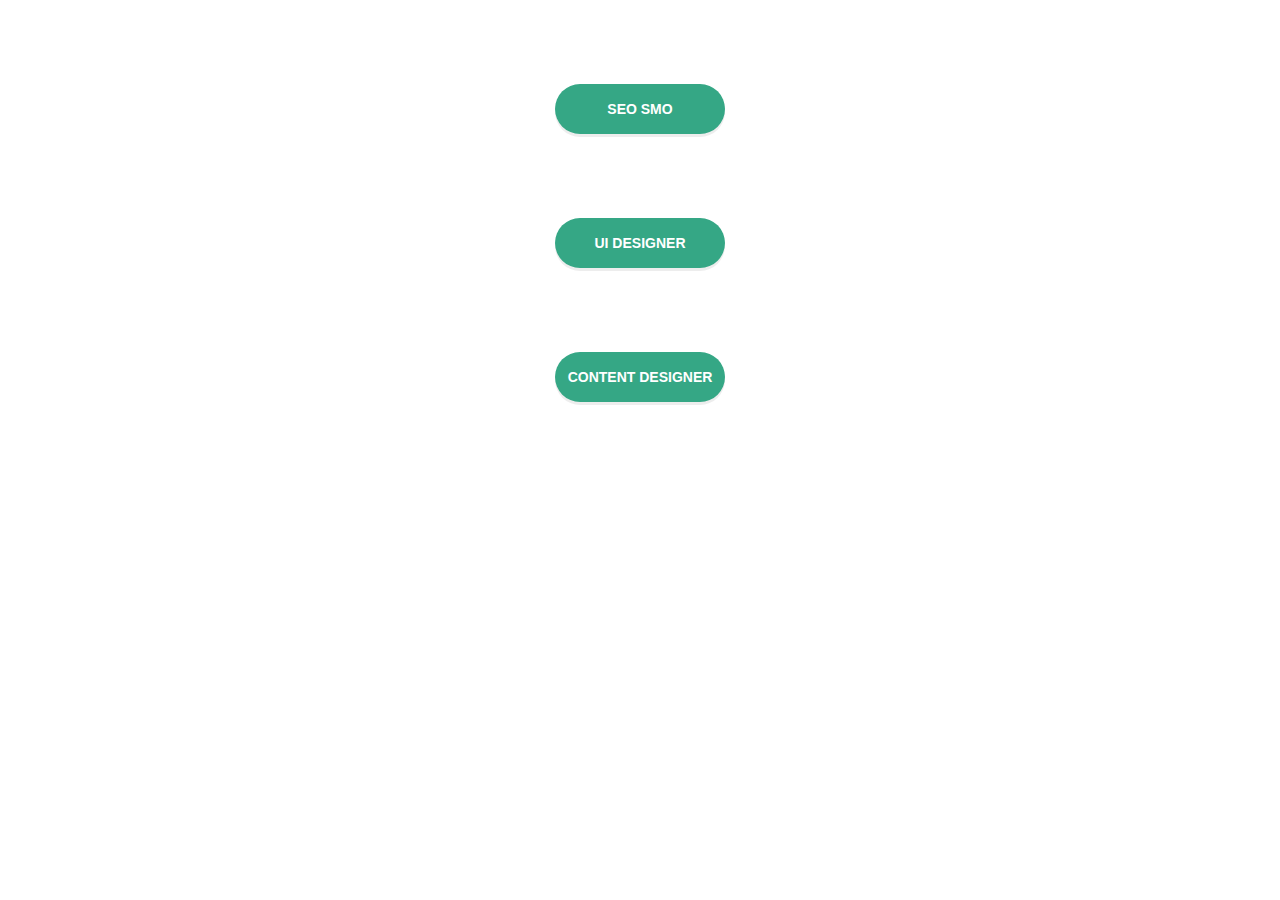
<file: Links/index.html>
<!DOCTYPE html>
<html lang="en">
<head>
  <title>Bootstrap Example</title>
  <meta charset="utf-8">
  <meta name="viewport" content="width=device-width, initial-scale=1">
  <script src="js/jquery.min.js"></script>
  <link rel="stylesheet" href="css/style.css">
  <link rel="stylesheet" href="css/main.css">
  <link rel="stylesheet" href="https://cdnjs.cloudflare.com/ajax/libs/font-awesome/4.7.0/css/font-awesome.min.css" />
  <script src="js/style.js"></script>

</head>
<body>

<div class="container">
  <a href="#0" class="cd-popup-trigger">SEO SMO</a>

  <a href="#signup" class="cd-pop-dev" >UI Designer</a>

  <a href="#signup" class="cd-pop-tri" >Content Designer</a>

<div class="cd-popup" role="alert">
    <div class="cd-popup-container" style="max-width:550px">
      <form class="cd-form">
        
         <a href="#0" class="cd-popup-close img-replace">Close</a>
              <p style="font-size:20px;">Job Description: Conduct on-site and off-site SEO competitor analysis Help to execute on-site and off-site SEO strategies (including link building) Provide SEO analysis and recommendations in coordination with elements and structure of websites and web page Develop and implement link building campaigns Help to contribute SEO blogs. Lead keyword/phase research, content optimization and link development Work to develop SEO friendly site architectures, content management and other technical requirements Ability to clearly and effectively articulate thoughts and points Outstanding ability to think creatively, strategically and identify and resolve problems Communication to team and management on project development, timelines, and results.
              Address: EDUFORCAREER
              Krishe sapphire 7th floor, south wing, Hi-tech city main road, Madhapur, Hyderabad – 500081

              Contact Person: Harika. T, Hr Recruiter
              Contact Number: 8374429197
              Mail Id: Hr.hyd@eduforcareer.com</p>
          </form>
    </div> <!-- cd-popup-container -->
</div> <!-- cd-popup -->

<div class="cd-pop" role="alert">
    <div class="cd-popup-container" style="max-width:550px">
      <form class="cd-form">
        
         <a href="#0" class="cd-pop-close img-replace">Close</a>
              <p style="font-size:20px;">Desired Requirement:Job Description: We are looking for an experienced and talented UI designer to design and shape unique, user-centric products and experiences. The ideal candidate will have experience working in agile teams, with developers, UX designers and copywriters. You will be able to make deliberate design decisions and to translate any given user-experience journey into a smooth and intuitive interaction. 
              Address: EDUFORCAREER
              Krishe sapphire 7th floor, south wing, Hi-tech city main road, Madhapur, Hyderabad – 500081 

              Contact Person: Harika. T, Hr Recruiter 
              Contact Number: 8374429197 
              Mail Id: Hr.hyd@eduforcareer.com</p>
          </form>
    </div> <!-- cd-popup-container -->
</div> <!-- cd-popup -->

<div class="cd-popon" role="alert">
    <div class="cd-popup-container" style="max-width:550px">
      <form class="cd-form">
        
         <a href="#0" class="cd-popon-close img-replace">Close</a>
              <p style="font-size:20px;">DTP Operator: 
                Exp: 0-1 yr 
                Location: Hyderabad
                Urgent requirement of DTP operators. Immediate Joiners will be preferred. Good understanding and working knowledge in English. Preparing files according to the requirements and experience in Engineering Aptitude tests, figures & diagrams. Ensure standardization of the fonts, layouts, size, etc Minimum typing speed English - 40 words/min, must be able to work systematically within the timelines set, able to work independently. 
                Job Type: Full-time/ Part Timers also welcome 
                Educational Qualification: SSC/ Any Degree/ Engineering Graduates (Both Passed or pursuing)
                Salary: ₹60,000 - ₹72,000 /annum (for part timers the salary would be varying depending upon timing), but for the deserving candidates the salary is not an issue. Shift: Evening /Night shifts.
                Address: EDUFORCAREER
                Krishe sapphire 7th floor, south wing, Hi-tech city main road, Madhapur, Hyderabad – 500081 
                Contact Person: Harika. T, Hr Recruiter 
                Contact Number: 8374429197 
                Mail Id: Hr.hyd@eduforcareer.com</p>
          </form>
    </div> <!-- cd-popup-container -->
</div> <!-- cd-popup -->

</div>

</body>
</html>
</file>
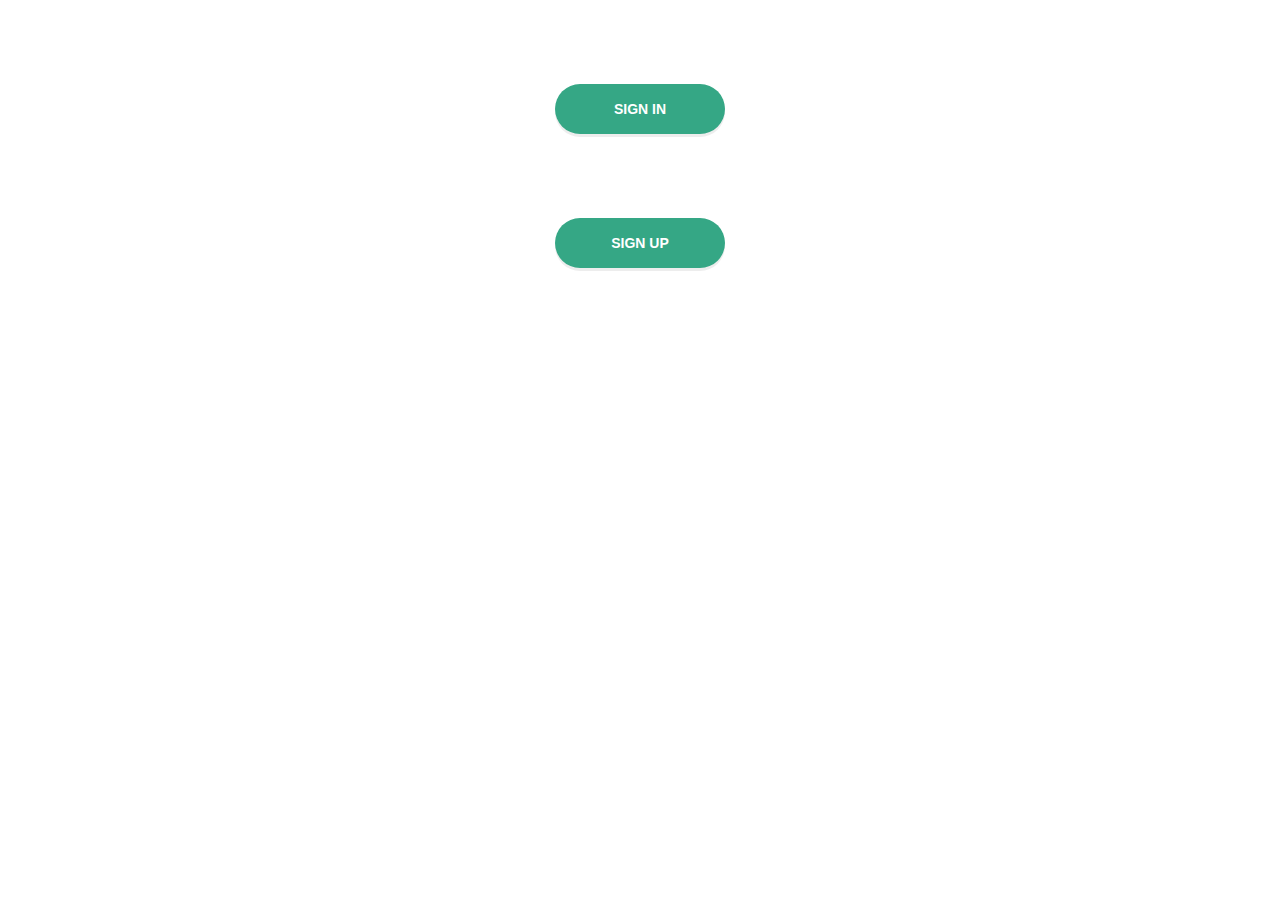
<file: Sign and Signup/index.html>
<!DOCTYPE html>
<html lang="en">
<head>
  <title>Bootstrap Example</title>
  <meta charset="utf-8">
  <meta name="viewport" content="width=device-width, initial-scale=1">
  <script src="js/jquery.min.js"></script>
  <link rel="stylesheet" href="css/style.css">
  <link rel="stylesheet" href="css/main.css">
  <link rel="stylesheet" href="https://cdnjs.cloudflare.com/ajax/libs/font-awesome/4.7.0/css/font-awesome.min.css" />
  <script src="js/style.js"></script>

</head>
<body>

<div class="container">
  <a href="#0" class="cd-popup-trigger">Sign In</a>

  <a href="#signup" class="cd-pop-trigger" >Sign Up</a>

<div class="cd-popup" role="alert">
    <div class="cd-popup-container">
      <form class="cd-form">
        <div><i class="fa fa-user-circle" aria-hidden="true" style="font-size: 70px;"></i></div>
        <h3 style="font-size:32px;font-weight:bolder">Sign In</h3>
         <a href="#0" class="cd-popup-close img-replace" id="close">Close</a>
            <p class="fieldset">
              <i class="fa fa-envelope" style="position: fixed;font-size: 30px;margin-top: 10px;margin-left: 10px;"></i>
              <input class="full-width has-padding has-border" id="signin-email" placeholder="E-mail" type="email" required>
          
              </p>

            <p class="fieldset">
              <i class="fa fa-key" style="position: fixed;font-size: 30px;margin-top: 10px;margin-left: 10px;"></i>
              <input class="full-width has-padding has-border" id="password" placeholder="Password" type="password" required>
              <a href="#" class="hide-password"><i class="fa fa-info-circle" id="showOrHidePassword" aria-hidden="true" style="font-size:25px"></i></a>
            </p>

            <p class="fieldset">
              <label for="remember-me" style="cursor:pointer;color:#1E90FF">Forgot Password</label>
            </p>

            <p class="fieldset">
              <input class="full-width" value="Submit" type="submit" id="submit"/>
            </p>
          </form>
    </div> <!-- cd-popup-container -->
</div> <!-- cd-popup -->

<div class="cd-pop" role="alert" id="signup">
    <div class="cd-pop-container">
      <form class="cd-form">
        <div><i class="fa fa-user-circle" aria-hidden="true" style="font-size: 70px;"></i></div>
        <h3 style="font-size:32px;font-weight:bolder">Sign Up</h3>
         <a href="#0" class="cd-pop-close img-replace">Close</a>
              
              <p class="fieldset">
                   <i class="fa fa-envelope" style="position: fixed;font-size: 30px;margin-top: 10px;margin-left: 10px;"></i>
                   <input class="full-width has-padding has-border" id="signin-email" placeholder="E-mail" type="email" required>
              </p>

             <p class="fieldset">
              <i class="fa fa-key" style="position: fixed;font-size: 30px;margin-top: 10px;margin-left: 10px;"></i>
              <input class="full-width has-padding has-border" id="pass" placeholder="Password" type="password" required>
              <a href="#" class="hide-password"><i class="fa fa-info-circle" id="showOrHide" aria-hidden="true" style="font-size:25px"></i></a>
            </p>

            <p class="fieldset">
              <i class="fa fa-mobile-phone" style="position: fixed;font-size: 40px;margin-top: 6px;margin-left: 10px;"></i>
              <input class="full-width has-padding has-border" id="signin-mobilenumber" placeholder="MobileNumber" type="MobileNumber" onkeypress="return isNumber(event)" required>
            </p>

            <div class="container">
               <input type="text" id="txtCaptcha" style="text-align:center; border:none;font-weight:bold; font-family:Modern ;height: 50px;width: 280px;" />
               <div id="btnrefresh" onclick="DrawCaptcha();" /><i class="fa fa-refresh" aria-hidden="true" style="font-size: 35px;margin-top: 6px;"></i></div>
               <input type="text" id="txtInput" class="full-width has-padding has-border fieldset" style="margin-top:12px;"/>
               <!-- <input id="Button1" type="button" value="Check" onclick="alert(ValidCaptcha());"/> -->
            </div>

            <p class="fieldset">
              <input class="full-width" value="Submit" type="submit" id="Button1" type="button" onclick="alert(ValidCaptcha());">
            </p>
          </form>
    </div> <!-- cd-popup-container -->
</div> <!-- cd-popup -->
</div>

</body>
<style>
#txtCaptcha{
  background: url('images/pink.jpg');
  float: left;
}
#signup-image{
  background: url('images/ole-signup.png');
  background-repeat: no-repeat;
  width: 300px;
  height: 300px;
  border: 2px solid;
}
</style>
<script type="text/javascript">
var btn=document.getElementById('showOrHidePassword');
btn.onmousedown=showPassword;
btn.onmouseup=hidePassword;
var password=document.getElementById('password');
function showPassword () {
  
  password.setAttribute("type" , "text");
  btn.style.opacity=1;
}
function hidePassword(){
  
  password.setAttribute("type" , "password");
  btn.style.opacity= 0.5;
}
</script>
<script type="text/javascript">
var btn=document.getElementById('showOrHide');
btn.onmousedown=showPassword;
btn.onmouseup=hidePassword;
var password=document.getElementById('pass');
function showPassword () {
  
  password.setAttribute("type" , "text");
  btn.style.opacity=1;
}
function hidePassword(){
  
  password.setAttribute("type" , "password");
  btn.style.opacity= 0.5;
}
</script>
<script type="text/javascript">

function DrawCaptcha()
    {
        var a = Math.ceil(Math.random() * 10)+ '';
        var b = Math.ceil(Math.random() * 10)+ '';       
        var c = Math.ceil(Math.random() * 10)+ '';  
        var d = Math.ceil(Math.random() * 10)+ '';  
        var e = Math.ceil(Math.random() * 10)+ '';  
        var f = Math.ceil(Math.random() * 10)+ '';  
        var g = Math.ceil(Math.random() * 10)+ '';  
        var code = a + ' ' + b + ' ' + ' ' + c + ' ' + d + ' ' + e + ' '+ f + ' ' + g;
        document.getElementById("txtCaptcha").value = code
    }

    // Validate the Entered input aganist the generated security code function   
    function ValidCaptcha(){
        var str1 = removeSpaces(document.getElementById('txtCaptcha').value);
        var str2 = removeSpaces(document.getElementById('txtInput').value);
        if (str1 == str2) return true;        
        return false;
        
    }

    // Remove the spaces from the entered and generated code
    function removeSpaces(string)
    {
        return string.split(' ').join('');
    }



</script>
</html>
</file>
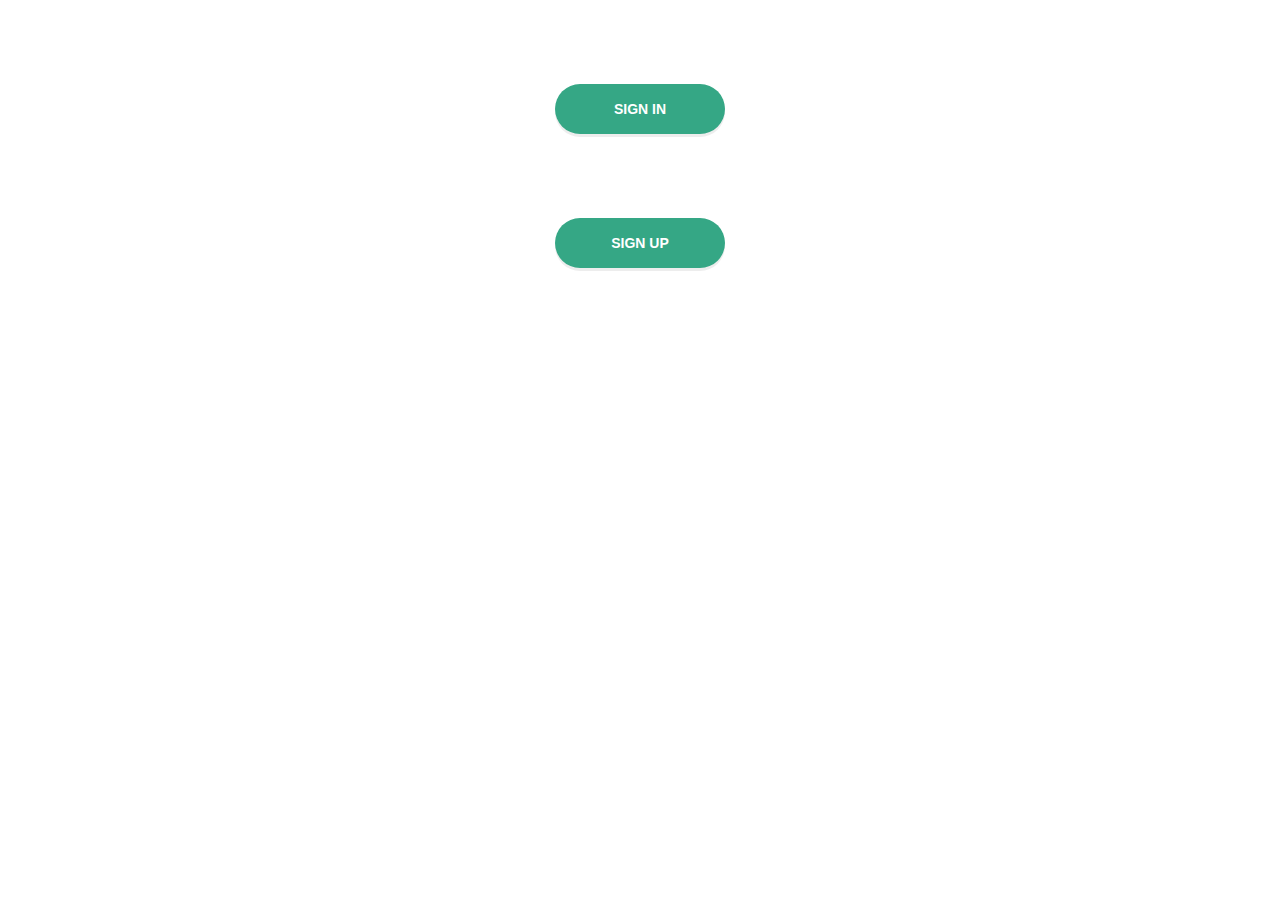
<file: SignIn and SignUp/index.html>
<!DOCTYPE html>
<html lang="en">
<head>
  <title>Bootstrap Example</title>
  <meta charset="utf-8">
  <meta name="viewport" content="width=device-width, initial-scale=1">
  <script src="js/jquery.min.js"></script>
  <link rel="stylesheet" href="css/style.css">
  <link rel="stylesheet" href="css/main.css">
  <link rel="stylesheet" href="https://cdnjs.cloudflare.com/ajax/libs/font-awesome/4.7.0/css/font-awesome.min.css" />
  <script src="js/style.js"></script>

</head>
<body>

<div class="container">
  <a href="#0" class="cd-popup-trigger">Sign In</a>

  <a href="#signup" class="cd-pop-trigger" >Sign Up</a>

<div class="cd-popup" role="alert">
    <div class="cd-popup-container">
      <form class="cd-form">
        <h3 style="font-size:32px;font-weight:bolder">Sign In</h3>
         <a href="#0" class="cd-popup-close img-replace">Close</a>
            <p class="fieldset">
              <input class="full-width has-padding has-border" id="signin-email" placeholder="E-mail" type="email">
          
              </p>

            <p class="fieldset">
              <input class="full-width has-padding has-border" id="signin-password" placeholder="Password" type="text">
              <a href="#0" class="hide-password"><i class="fa fa-info-circle" aria-hidden="true" style="font-size:25px"></i></a>
            </p>

            <p class="fieldset">
              <label for="remember-me" style="cursor:pointer;color:#1E90FF">Forgot Password</label>
            </p>

            <p class="fieldset">
              <input class="full-width" value="Submit" type="submit">
            </p>
          </form>
    </div> <!-- cd-popup-container -->
</div> <!-- cd-popup -->

<div class="cd-pop" role="alert" id="signup">
    <div class="cd-pop-container">
      <form class="cd-form">
        <h3 style="font-size:32px;font-weight:bolder">Sign Up</h3>
         <a href="#0" class="cd-pop-close img-replace">Close</a>
            <p class="fieldset">
              <input class="full-width has-padding has-border" id="signin-email" placeholder="E-mail" type="email" required>
          
              </p>

            <p class="fieldset">
              <input class="full-width has-padding has-border" id="signin-password" placeholder="Password" type="text" required>
              <a href="#0" class="hide-password"><i class="fa fa-info-circle" aria-hidden="true" style="font-size:25px"></i></a>
            </p>

            <p class="fieldset">
              <input class="full-width has-padding has-border" id="signin-mobilenumber" placeholder="MobileNumber" type="MobileNumber" required>
            </p>

            <div class="container">
               <input type="text" id="txtCaptcha" style="text-align:center; border:none;font-weight:bold; font-family:Modern ;height: 50px;width: 280px;" />
               <div id="btnrefresh" onclick="DrawCaptcha();" /><i class="fa fa-refresh" aria-hidden="true" style="font-size: 35px;margin-top: 6px;"></i></div>
               <input type="text" id="txtInput" class="full-width has-padding has-border fieldset" style="margin-top:12px;"/>
               <!-- <input id="Button1" type="button" value="Check" onclick="alert(ValidCaptcha());"/> -->
            </div>

            <p class="fieldset">
              <input class="full-width" value="Submit" type="submit" id="Button1" type="button" onclick="alert(ValidCaptcha());">
            </p>
          </form>
    </div> <!-- cd-popup-container -->
</div> <!-- cd-popup -->
</div>

</body>
<style>
#txtCaptcha{
  background: url('images/pink.jpg');
  float: left;
}
</style>
<script type="text/javascript">
function DrawCaptcha()
    {
        var a = Math.ceil(Math.random() * 10)+ '';
        var b = Math.ceil(Math.random() * 10)+ '';       
        var c = Math.ceil(Math.random() * 10)+ '';  
        var d = Math.ceil(Math.random() * 10)+ '';  
        var e = Math.ceil(Math.random() * 10)+ '';  
        var f = Math.ceil(Math.random() * 10)+ '';  
        var g = Math.ceil(Math.random() * 10)+ '';  
        var code = a + ' ' + b + ' ' + ' ' + c + ' ' + d + ' ' + e + ' '+ f + ' ' + g;
        document.getElementById("txtCaptcha").value = code
    }

    // Validate the Entered input aganist the generated security code function   
    function ValidCaptcha(){
        var str1 = removeSpaces(document.getElementById('txtCaptcha').value);
        var str2 = removeSpaces(document.getElementById('txtInput').value);
        if (str1 == str2) return true;        
        return false;
        
    }

    // Remove the spaces from the entered and generated code
    function removeSpaces(string)
    {
        return string.split(' ').join('');
    }



</script>
</html>
</file>
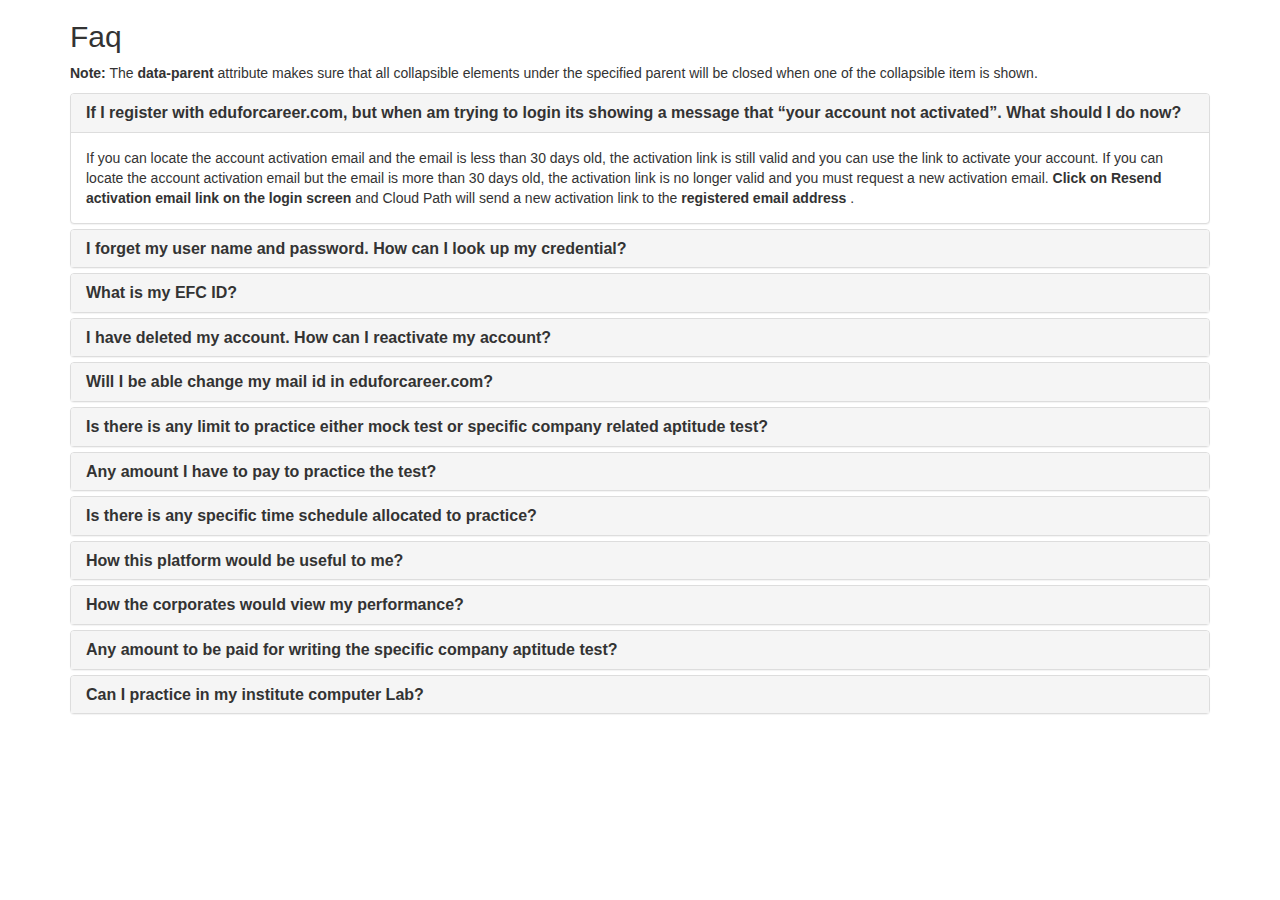
<file: test/Faq.html>
<!DOCTYPE html>
<html>
<head>
  <meta name="viewport" content="width=device-width, initial-scale=1">
  <link rel="stylesheet" href="https://maxcdn.bootstrapcdn.com/bootstrap/3.3.7/css/bootstrap.min.css">
  <script src="https://ajax.googleapis.com/ajax/libs/jquery/3.2.1/jquery.min.js"></script>
  <script src="https://maxcdn.bootstrapcdn.com/bootstrap/3.3.7/js/bootstrap.min.js"></script>
</head>
<body>

<div class="container">
  <h2>Faq
  </h2>
  <p><strong>Note:</strong> The <strong>data-parent</strong> attribute makes sure that all collapsible elements under the specified parent will be closed when one of the collapsible item is shown.</p>
  <div class="panel-group" id="accordion">
    <div class="panel panel-default">
      <div class="panel-heading">
        <h4 class="panel-title">
          <a data-toggle="collapse" data-parent="#accordion" href="#collapse1"><b>If I register with eduforcareer.com, but when am trying to login its showing a message that “your account not activated”. What should I do now?</b></a>
        </h4>
      </div>
      <div id="collapse1" class="panel-collapse collapse in">
        <div class="panel-body">If you can locate the account activation email and the email is less than 30 days old, the activation link is still valid and you can use the link to activate your account.
If you can locate the account activation email but the email is more than 30 days old, the activation link is no longer valid and you must request a new activation email. <b>Click on Resend activation email link on the login screen</b> and Cloud Path will send a new activation link to the <b>registered email address</b>
.</div>
      </div>
    </div>
    <div class="panel panel-default">
      <div class="panel-heading">
        <h4 class="panel-title">
          <a data-toggle="collapse" data-parent="#accordion" href="#collapse2"><b>I forget my user name and password. How can I look up my credential?</b></a>
        </h4>
      </div>
      <div id="collapse2" class="panel-collapse collapse">
        <div class="panel-body">The User name is nothing but your email id (The one which is registered with us). or you can use your EFC ID as Username. To look up or to reset your password, you can go with <a href="#">Forgot password </a> e login Screen. Then, you will receive your password on your registered email.</div>
      </div>
    </div>
    <div class="panel panel-default">
      <div class="panel-heading">
        <h4 class="panel-title">
          <a data-toggle="collapse" data-parent="#accordion" href="#collapse3"><b>What is my EFC ID?</b></a>
        </h4>
      </div>
      <div id="collapse3" class="panel-collapse collapse">
        <div class="panel-body">Once you have registered on eduforcareer.com you will be given a specific ID, which starts with “EFC” (for ex: EFC 1892343), to see your eduforcareer ID follow below steps:<br>
•	Login to Eduforcareer.com<br>
•	Click on "My profile"
.     </div>
      </div>
    </div>
	
	<div class="panel panel-default">
      <div class="panel-heading">
        <h4 class="panel-title">
          <a data-toggle="collapse" data-parent="#accordion" href="#collapse4"><b>I have deleted my account. How can I reactivate my account?</b></a>
        </h4>
      </div>
      <div id="collapse4" class="panel-collapse collapse">
        <div class="panel-body">You can send request email to <a>support@eduforcareer.com</a> activate your account.
    </div>
      </div>
    </div>
  
	<div class="panel panel-default">
      <div class="panel-heading">
        <h4 class="panel-title">
          <a data-toggle="collapse" data-parent="#accordion" href="#collapse5"><b>Will I be able change my mail id in eduforcareer.com?</b></a>
        </h4>
      </div>
      <div id="collapse5" class="panel-collapse collapse">
        <div class="panel-body">No, we do not allow users to change their email id. If someone tries to change it then the email id would be blacklisted from eduforcareer.com.
    </div>
      </div>
    </div>
  
	<div class="panel panel-default">
      <div class="panel-heading">
        <h4 class="panel-title">
          <a data-toggle="collapse" data-parent="#accordion" href="#collapse6"><b>Is there is any limit to practice either mock test or specific company related aptitude test?</b></a>
        </h4>
      </div>
      <div id="collapse6" class="panel-collapse collapse">
        <div class="panel-body">There is no limit in number of test one to practice.
    </div>
      </div>
    </div>
  
	<div class="panel panel-default">
      <div class="panel-heading">
        <h4 class="panel-title">
          <a data-toggle="collapse" data-parent="#accordion" href="#collapse7"><b>Any amount I have to pay to practice the test?</b></a>
        </h4>
      </div>
      <div id="collapse7" class="panel-collapse collapse">
        <div class="panel-body">It’s absolutely free of cost to practice (No Hidden Charges Involved).
    </div>
      </div>
    </div>
  
	<div class="panel panel-default">
      <div class="panel-heading">
        <h4 class="panel-title">
          <a data-toggle="collapse" data-parent="#accordion" href="#collapse8"><b>Is there is any specific time schedule allocated to practice?</b></a>
        </h4>
      </div>
      <div id="collapse8" class="panel-collapse collapse">
        <div class="panel-body">No, you can practice the test according to your available time.
    </div>
      </div>
    </div>
  
	<div class="panel panel-default">
      <div class="panel-heading">
        <h4 class="panel-title">
          <a data-toggle="collapse" data-parent="#accordion" href="#collapse9"><b>How this platform would be useful to me?</b></a>
        </h4>
      </div>
      <div id="collapse9" class="panel-collapse collapse">
        <div class="panel-body">A)	You can practice as many times without paying any thing. <br>
B)	There is an option to choose specific companies test to practice whose results would be monitored by the respective corporates. Your result would be watched and possibility of selecting you for the next round is high.
    </div>
      </div>
    </div>
  
	<div class="panel panel-default">
      <div class="panel-heading">
        <h4 class="panel-title">
          <a data-toggle="collapse" data-parent="#accordion" href="#collapse10"><b>How the corporates would view my performance?</b></a>
        </h4>
      </div>
      <div id="collapse10" class="panel-collapse collapse">
        <div class="panel-body">We provide an interface to corporates.
    </div>
      </div>
    </div>
  
	<div class="panel panel-default">
      <div class="panel-heading">
        <h4 class="panel-title">
          <a data-toggle="collapse" data-parent="#accordion" href="#collapse11"><b>Any amount to be paid for writing the specific company aptitude test?</b></a>
        </h4>
      </div>
      <div id="collapse11" class="panel-collapse collapse">
        <div class="panel-body">No, it’s free of cost.
    </div>
      </div>
    </div>
  
	<div class="panel panel-default">
      <div class="panel-heading">
        <h4 class="panel-title">
          <a data-toggle="collapse" data-parent="#accordion" href="#collapse12"><b>Can I practice in my institute computer Lab?</b></a>
        </h4>
      </div>
      <div id="collapse12" class="panel-collapse collapse">
        <div class="panel-body">Yes, if your institute has a formal Tie Up with our organization.
    </div>
      </div>
    </div>
  
</div>
    
</body>
</html>
</file>
<file: Links/css/main.css>
/* -------------------------------- 

Primary style

-------------------------------- */
html * {
  -webkit-font-smoothing: antialiased;
  -moz-osx-font-smoothing: grayscale;
}

*, *:after, *:before {
  -webkit-box-sizing: border-box;
  -moz-box-sizing: border-box;
  box-sizing: border-box;
}

body {
  font-size: 100%;
  font-family: "PT Sans", sans-serif;
  color: #505260;
  background-color: white;
}

a {
  color: #2f889a;
  text-decoration: none;
}

img {
  max-width: 100%;
}

input, textarea {
  font-family: "PT Sans", sans-serif;
  font-size: 16px;
  font-size: 1rem;
}
input::-ms-clear, textarea::-ms-clear {
  display: none;
}

/* -------------------------------- 

Main components 

-------------------------------- */
header[role=banner] {
  position: relative;
  height: 50px;
  background: #343642;
}
header[role=banner] #cd-logo {
  float: left;
  margin: 4px 0 0 5%;
  /* reduce logo size on mobile and make sure it is left aligned with the transform-origin property */
  -webkit-transform-origin: 0 50%;
  -moz-transform-origin: 0 50%;
  -ms-transform-origin: 0 50%;
  -o-transform-origin: 0 50%;
  transform-origin: 0 50%;
  -webkit-transform: scale(0.8);
  -moz-transform: scale(0.8);
  -ms-transform: scale(0.8);
  -o-transform: scale(0.8);
  transform: scale(0.8);
}
header[role=banner] #cd-logo img {
  display: block;
}
header[role=banner]::after {
  /* clearfix */
  content: '';
  display: table;
  clear: both;
}
@media only screen and (min-width: 768px) {
  header[role=banner] {
    height: 80px;
  }
  header[role=banner] #cd-logo {
    margin: 20px 0 0 5%;
    -webkit-transform: scale(1);
    -moz-transform: scale(1);
    -ms-transform: scale(1);
    -o-transform: scale(1);
    transform: scale(1);
  }
}

.main-nav {
  float: right;
  margin-right: 5%;
  width: 44px;
  height: 100%;
  background: url("../img/cd-icon-menu.svg") no-repeat center center;
  cursor: pointer;
}
.main-nav ul {
  position: absolute;
  top: 0;
  left: 0;
  width: 100%;
  -webkit-transform: translateY(-100%);
  -moz-transform: translateY(-100%);
  -ms-transform: translateY(-100%);
  -o-transform: translateY(-100%);
  transform: translateY(-100%);
}
.main-nav ul.is-visible {
  -webkit-transform: translateY(50px);
  -moz-transform: translateY(50px);
  -ms-transform: translateY(50px);
  -o-transform: translateY(50px);
  transform: translateY(50px);
}
.main-nav a {
  display: block;
  height: 50px;
  line-height: 50px;
  padding-left: 5%;
  background: #292a34;
  border-top: 1px solid #3b3d4b;
  color: #FFF;
}
@media only screen and (min-width: 768px) {
  .main-nav {
    width: auto;
    height: auto;
    background: none;
    cursor: auto;
  }
  .main-nav ul {
    position: static;
    width: auto;
    -webkit-transform: translateY(0);
    -moz-transform: translateY(0);
    -ms-transform: translateY(0);
    -o-transform: translateY(0);
    transform: translateY(0);
    line-height: 80px;
  }
  .main-nav ul.is-visible {
    -webkit-transform: translateY(0);
    -moz-transform: translateY(0);
    -ms-transform: translateY(0);
    -o-transform: translateY(0);
    transform: translateY(0);
  }
  .main-nav li {
    display: inline-block;
    margin-left: 1em;
  }
  .main-nav li:nth-last-child(2) {
    margin-left: 2em;
  }
  .main-nav a {
    display: inline-block;
    height: auto;
    line-height: normal;
    background: transparent;
  }
  .main-nav a.cd-signin, .main-nav a.cd-signup {
    padding: .6em 1em;
    border: 1px solid rgba(255, 255, 255, 0.6);
    border-radius: 50em;
  }
  .main-nav a.cd-signup {
    background: #2f889a;
    border: none;
  }
}

/* -------------------------------- 

xsigin/signup popup 

-------------------------------- */
.cd-user-modal {
  position: fixed;
  top: 0;
  left: 0;
  width: 100%;
  height: 100%;
  background: rgba(52, 54, 66, 0.9);
  z-index: 3;
  overflow-y: auto;
  cursor: pointer;
  visibility: hidden;
  opacity: 0;
  -webkit-transition: opacity 0.3s, visibility 0.3s;
  -moz-transition: opacity 0.3s, visibility 0.3s;
  transition: opacity 0.3s, visibility 0.3s;
}
.cd-user-modal.is-visible {
  visibility: visible;
  opacity: 1;
}
.cd-user-modal.is-visible .cd-user-modal-container {
  -webkit-transform: translateY(0);
  -moz-transform: translateY(0);
  -ms-transform: translateY(0);
  -o-transform: translateY(0);
  transform: translateY(0);
}

.cd-user-modal-container {
  position: relative;
  width: 90%;
  max-width: 600px;
  background: #FFF;
  margin: 3em auto 4em;
  cursor: auto;
  border-radius: 0.25em;
  -webkit-transform: translateY(-30px);
  -moz-transform: translateY(-30px);
  -ms-transform: translateY(-30px);
  -o-transform: translateY(-30px);
  transform: translateY(-30px);
  -webkit-transition-property: -webkit-transform;
  -moz-transition-property: -moz-transform;
  transition-property: transform;
  -webkit-transition-duration: 0.3s;
  -moz-transition-duration: 0.3s;
  transition-duration: 0.3s;
}
.cd-user-modal-container .cd-switcher:after {
  content: "";
  display: table;
  clear: both;
}
.cd-user-modal-container .cd-switcher li {
  width: 50%;
  float: left;
  text-align: center;
}
.cd-user-modal-container .cd-switcher li:first-child a {
  border-radius: .25em 0 0 0;
}
.cd-user-modal-container .cd-switcher li:last-child a {
  border-radius: 0 .25em 0 0;
}
.cd-user-modal-container .cd-switcher a {
  display: block;
  width: 100%;
  height: 50px;
  line-height: 50px;
  background: #d2d8d8;
  color: #809191;
}
.cd-user-modal-container .cd-switcher a.selected {
  background: #FFF;
  color: #505260;
}
@media only screen and (min-width: 600px) {
  .cd-user-modal-container {
    margin: 4em auto;
  }
  .cd-user-modal-container .cd-switcher a {
    height: 70px;
    line-height: 70px;
  }
}

.cd-form {
  padding: 1.4em;
}
.cd-form .fieldset {
  position: relative;
  /*margin: 1.4em 0;*/
}
.cd-form .fieldset:first-child {
  margin-top: 0;
}
.cd-form .fieldset:last-child {
  margin-bottom: 0;
}
.cd-form label {
  font-size: 14px;
  font-size: 0.875rem;
}
.cd-form label.image-replace {
  /* replace text with an icon */
  display: inline-block;
  position: absolute;
  left: 15px;
  top: 50%;
  bottom: auto;
  -webkit-transform: translateY(-50%);
  -moz-transform: translateY(-50%);
  -ms-transform: translateY(-50%);
  -o-transform: translateY(-50%);
  transform: translateY(-50%);
  height: 20px;
  width: 20px;
  overflow: hidden;
  text-indent: 100%;
  white-space: nowrap;
  color: transparent;
  text-shadow: none;
  background-repeat: no-repeat;
  background-position: 50% 0;
}
.cd-form label.cd-username {
  background-image: url("../img/cd-icon-username.svg");
}
.cd-form label.cd- {
  background-image: url("../img/cd-icon-email.svg");
}
.cd-form label.cd-password {
  background-image: url("../img/cd-icon-password.svg");
}
.cd-form input {
  margin: 0;
  padding: 0;
  border-radius: 0.25em;
}
.cd-form input.full-width {
  width: 100%;
}
.cd-form input.has-padding {
  padding: 12px 20px 12px 50px;
}
.cd-form input.has-border {
  border: 1px solid #d2d8d8;
  -webkit-appearance: none;
  -moz-appearance: none;
  -ms-appearance: none;
  -o-appearance: none;
  appearance: none;
}
.cd-form input.has-border:focus {
  border-color: #343642;
  box-shadow: 0 0 5px rgba(52, 54, 66, 0.1);
  outline: none;
}
.cd-form input.has-error {
  border: 1px solid #d76666;
}
.cd-form input[type=password] {
  /* space left for the HIDE button */
  padding-right: 65px;
}
input[type=email]:focus{
  outline: 2px solid orange;     /* oranges! yey */
}
.cd-form input[type=submit] {
  padding: 16px 0;
  cursor: pointer;
  background: #2f889a;
  color: #FFF;
  font-weight: bold;
  border: none;
  -webkit-appearance: none;
  -moz-appearance: none;
  -ms-appearance: none;
  -o-appearance: none;
  appearance: none;
}
.no-touch .cd-form input[type=submit]:hover, .no-touch .cd-form input[type=submit]:focus {
  background: #3599ae;
  outline: none;
}
.cd-form .hide-password {
  display: inline-block;
  position: absolute;
  right: 0;
  top: 0;
  padding: 6px 15px;
  border-left: 1px solid #d2d8d8;
  top: 50%;
  bottom: auto;
  -webkit-transform: translateY(-50%);
  -moz-transform: translateY(-50%);
  -ms-transform: translateY(-50%);
  -o-transform: translateY(-50%);
  transform: translateY(-50%);
  font-size: 14px;
  font-size: 0.875rem;
  color: #343642;
}
.cd-form .cd-error-message {
  display: inline-block;
  position: absolute;
  left: -5px;
  bottom: -35px;
  background: rgba(215, 102, 102, 0.9);
  padding: .8em;
  z-index: 2;
  color: #FFF;
  font-size: 13px;
  font-size: 0.8125rem;
  border-radius: 0.25em;
  /* prevent click and touch events */
  pointer-events: none;
  visibility: hidden;
  opacity: 0;
  -webkit-transition: opacity 0.2s 0, visibility 0 0.2s;
  -moz-transition: opacity 0.2s 0, visibility 0 0.2s;
  transition: opacity 0.2s 0, visibility 0 0.2s;
}
.cd-form .cd-error-message::after {
  /* triangle */
  content: '';
  position: absolute;
  left: 22px;
  bottom: 100%;
  height: 0;
  width: 0;
  border-left: 8px solid transparent;
  border-right: 8px solid transparent;
  border-bottom: 8px solid rgba(215, 102, 102, 0.9);
}
.cd-form .cd-error-message.is-visible {
  opacity: 1;
  visibility: visible;
  -webkit-transition: opacity 0.2s 0, visibility 0 0;
  -moz-transition: opacity 0.2s 0, visibility 0 0;
  transition: opacity 0.2s 0, visibility 0 0;
}
@media only screen and (min-width: 600px) {
  .cd-form {
    padding: 2em;
  }
  .cd-form .fieldset {
    /*margin: 2em 0;*/
  }
  .cd-form .fieldset:first-child {
    margin-top: 0;
  }
  .cd-form .fieldset:last-child {
    margin-bottom: 0;
  }
  .cd-form input.has-padding {
    padding: 16px 20px 16px 50px;
  }
  .cd-form input[type=submit] {
    padding: 16px 0;
  }
}

.cd-form-message {
  padding: 1.4em 1.4em 0;
  font-size: 14px;
  font-size: 0.875rem;
  line-height: 1.4;
  text-align: center;
}
@media only screen and (min-width: 600px) {
  .cd-form-message {
    padding: 2em 2em 0;
  }
}

.cd-form-bottom-message {
  position: absolute;
  width: 100%;
  left: 0;
  bottom: -30px;
  text-align: center;
  font-size: 14px;
  font-size: 0.875rem;
}
.cd-form-bottom-message a {
  color: #FFF;
  text-decoration: underline;
}

.cd-close-form {
  /* form X button on top right */
  display: block;
  position: absolute;
  width: 40px;
  height: 40px;
  right: 0;
  top: -40px;
  background: url("../img/cd-icon-close.svg") no-repeat center center;
  text-indent: 100%;
  white-space: nowrap;
  overflow: hidden;
}
@media only screen and (min-width: 1170px) {
  .cd-close-form {
    display: none;
  }
}

#cd-login, #cd-signup, #cd-reset-password {
  display: none;
}

#cd-login.is-selected, #cd-signup.is-selected, #cd-reset-password.is-selected {
  display: block;
}
</file>
<file: Sign and Signup/css/main.css>
/* -------------------------------- 

Primary style

-------------------------------- */
html * {
  -webkit-font-smoothing: antialiased;
  -moz-osx-font-smoothing: grayscale;
}

*, *:after, *:before {
  -webkit-box-sizing: border-box;
  -moz-box-sizing: border-box;
  box-sizing: border-box;
}

body {
  font-size: 100%;
  font-family: "PT Sans", sans-serif;
  color: #505260;
  background-color: white;
}

a {
  color: #2f889a;
  text-decoration: none;
}

img {
  max-width: 100%;
}

input, textarea {
  font-family: "PT Sans", sans-serif;
  font-size: 16px;
  font-size: 1rem;
}
input::-ms-clear, textarea::-ms-clear {
  display: none;
}

/* -------------------------------- 

Main components 

-------------------------------- */
header[role=banner] {
  position: relative;
  height: 50px;
  background: #343642;
}
header[role=banner] #cd-logo {
  float: left;
  margin: 4px 0 0 5%;
  /* reduce logo size on mobile and make sure it is left aligned with the transform-origin property */
  -webkit-transform-origin: 0 50%;
  -moz-transform-origin: 0 50%;
  -ms-transform-origin: 0 50%;
  -o-transform-origin: 0 50%;
  transform-origin: 0 50%;
  -webkit-transform: scale(0.8);
  -moz-transform: scale(0.8);
  -ms-transform: scale(0.8);
  -o-transform: scale(0.8);
  transform: scale(0.8);
}
header[role=banner] #cd-logo img {
  display: block;
}
header[role=banner]::after {
  /* clearfix */
  content: '';
  display: table;
  clear: both;
}
@media only screen and (min-width: 768px) {
  header[role=banner] {
    height: 80px;
  }
  header[role=banner] #cd-logo {
    margin: 20px 0 0 5%;
    -webkit-transform: scale(1);
    -moz-transform: scale(1);
    -ms-transform: scale(1);
    -o-transform: scale(1);
    transform: scale(1);
  }
}

.main-nav {
  float: right;
  margin-right: 5%;
  width: 44px;
  height: 100%;
  background: url("../img/cd-icon-menu.svg") no-repeat center center;
  cursor: pointer;
}
.main-nav ul {
  position: absolute;
  top: 0;
  left: 0;
  width: 100%;
  -webkit-transform: translateY(-100%);
  -moz-transform: translateY(-100%);
  -ms-transform: translateY(-100%);
  -o-transform: translateY(-100%);
  transform: translateY(-100%);
}
.main-nav ul.is-visible {
  -webkit-transform: translateY(50px);
  -moz-transform: translateY(50px);
  -ms-transform: translateY(50px);
  -o-transform: translateY(50px);
  transform: translateY(50px);
}
.main-nav a {
  display: block;
  height: 50px;
  line-height: 50px;
  padding-left: 5%;
  background: #292a34;
  border-top: 1px solid #3b3d4b;
  color: #FFF;
}
@media only screen and (min-width: 768px) {
  .main-nav {
    width: auto;
    height: auto;
    background: none;
    cursor: auto;
  }
  .main-nav ul {
    position: static;
    width: auto;
    -webkit-transform: translateY(0);
    -moz-transform: translateY(0);
    -ms-transform: translateY(0);
    -o-transform: translateY(0);
    transform: translateY(0);
    line-height: 80px;
  }
  .main-nav ul.is-visible {
    -webkit-transform: translateY(0);
    -moz-transform: translateY(0);
    -ms-transform: translateY(0);
    -o-transform: translateY(0);
    transform: translateY(0);
  }
  .main-nav li {
    display: inline-block;
    margin-left: 1em;
  }
  .main-nav li:nth-last-child(2) {
    margin-left: 2em;
  }
  .main-nav a {
    display: inline-block;
    height: auto;
    line-height: normal;
    background: transparent;
  }
  .main-nav a.cd-signin, .main-nav a.cd-signup {
    padding: .6em 1em;
    border: 1px solid rgba(255, 255, 255, 0.6);
    border-radius: 50em;
  }
  .main-nav a.cd-signup {
    background: #2f889a;
    border: none;
  }
}

/* -------------------------------- 

xsigin/signup popup 

-------------------------------- */
.cd-user-modal {
  position: fixed;
  top: 0;
  left: 0;
  width: 100%;
  height: 100%;
  background: rgba(52, 54, 66, 0.9);
  z-index: 3;
  overflow-y: auto;
  cursor: pointer;
  visibility: hidden;
  opacity: 0;
  -webkit-transition: opacity 0.3s, visibility 0.3s;
  -moz-transition: opacity 0.3s, visibility 0.3s;
  transition: opacity 0.3s, visibility 0.3s;
}
.cd-user-modal.is-visible {
  visibility: visible;
  opacity: 1;
}
.cd-user-modal.is-visible .cd-user-modal-container {
  -webkit-transform: translateY(0);
  -moz-transform: translateY(0);
  -ms-transform: translateY(0);
  -o-transform: translateY(0);
  transform: translateY(0);
}

.cd-user-modal-container {
  position: relative;
  width: 90%;
  max-width: 600px;
  background: #FFF;
  margin: 3em auto 4em;
  cursor: auto;
  border-radius: 0.25em;
  -webkit-transform: translateY(-30px);
  -moz-transform: translateY(-30px);
  -ms-transform: translateY(-30px);
  -o-transform: translateY(-30px);
  transform: translateY(-30px);
  -webkit-transition-property: -webkit-transform;
  -moz-transition-property: -moz-transform;
  transition-property: transform;
  -webkit-transition-duration: 0.3s;
  -moz-transition-duration: 0.3s;
  transition-duration: 0.3s;
}
.cd-user-modal-container .cd-switcher:after {
  content: "";
  display: table;
  clear: both;
}
.cd-user-modal-container .cd-switcher li {
  width: 50%;
  float: left;
  text-align: center;
}
.cd-user-modal-container .cd-switcher li:first-child a {
  border-radius: .25em 0 0 0;
}
.cd-user-modal-container .cd-switcher li:last-child a {
  border-radius: 0 .25em 0 0;
}
.cd-user-modal-container .cd-switcher a {
  display: block;
  width: 100%;
  height: 50px;
  line-height: 50px;
  background: #d2d8d8;
  color: #809191;
}
.cd-user-modal-container .cd-switcher a.selected {
  background: #FFF;
  color: #505260;
}
@media only screen and (min-width: 600px) {
  .cd-user-modal-container {
    margin: 4em auto;
  }
  .cd-user-modal-container .cd-switcher a {
    height: 70px;
    line-height: 70px;
  }
}

.cd-form {
  padding: 1.4em;
}
.cd-form .fieldset {
  position: relative;
  /*margin: 1.4em 0;*/
}
.cd-form .fieldset:first-child {
  margin-top: 0;
}
.cd-form .fieldset:last-child {
  margin-bottom: 0;
}
.cd-form label {
  font-size: 14px;
  font-size: 0.875rem;
}
.cd-form label.image-replace {
  /* replace text with an icon */
  display: inline-block;
  position: absolute;
  left: 15px;
  top: 50%;
  bottom: auto;
  -webkit-transform: translateY(-50%);
  -moz-transform: translateY(-50%);
  -ms-transform: translateY(-50%);
  -o-transform: translateY(-50%);
  transform: translateY(-50%);
  height: 20px;
  width: 20px;
  overflow: hidden;
  text-indent: 100%;
  white-space: nowrap;
  color: transparent;
  text-shadow: none;
  background-repeat: no-repeat;
  background-position: 50% 0;
}
.cd-form label.cd-username {
  background-image: url("../img/cd-icon-username.svg");
}
.cd-form label.cd- {
  background-image: url("../img/cd-icon-email.svg");
}
.cd-form label.cd-password {
  background-image: url("../img/cd-icon-password.svg");
}
.cd-form input {
  margin: 0;
  padding: 0;
  border-radius: 0.25em;
}
.cd-form input.full-width {
  width: 100%;
}
.cd-form input.has-padding {
  padding: 12px 20px 12px 50px;
}
.cd-form input.has-border {
  border: 1px solid #d2d8d8;
  -webkit-appearance: none;
  -moz-appearance: none;
  -ms-appearance: none;
  -o-appearance: none;
  appearance: none;
}
.cd-form input.has-border:focus {
  border-color: #00a8ff;
  box-shadow: 0 0 5px rgba(52, 54, 66, 0.1);
  outline: none;
}
.cd-form input.has-error {
  border: 1px solid #d76666;
}
.cd-form input[type=password] {
  /* space left for the HIDE button */
  padding-right: 65px;
}
input[type=email]:focus{
  outline: 2px solid orange;     /* oranges! yey */
}
.cd-form input[type=submit] {
  padding: 16px 0;
  cursor: pointer;
  background: #2f889a;
  color: #FFF;
  font-weight: bold;
  border: none;
  -webkit-appearance: none;
  -moz-appearance: none;
  -ms-appearance: none;
  -o-appearance: none;
  appearance: none;
}
.no-touch .cd-form input[type=submit]:hover, .no-touch .cd-form input[type=submit]:focus {
  background: #3599ae;
  outline: none;
}
.cd-form .hide-password {
  display: inline-block;
  position: absolute;
  right: 0;
  top: 0;
  padding: 6px 15px;
  border-left: 1px solid #d2d8d8;
  top: 50%;
  bottom: auto;
  -webkit-transform: translateY(-50%);
  -moz-transform: translateY(-50%);
  -ms-transform: translateY(-50%);
  -o-transform: translateY(-50%);
  transform: translateY(-50%);
  font-size: 14px;
  font-size: 0.875rem;
  color: #343642;
}
.cd-form .cd-error-message {
  display: inline-block;
  position: absolute;
  left: -5px;
  bottom: -35px;
  background: rgba(215, 102, 102, 0.9);
  padding: .8em;
  z-index: 2;
  color: #FFF;
  font-size: 13px;
  font-size: 0.8125rem;
  border-radius: 0.25em;
  /* prevent click and touch events */
  pointer-events: none;
  visibility: hidden;
  opacity: 0;
  -webkit-transition: opacity 0.2s 0, visibility 0 0.2s;
  -moz-transition: opacity 0.2s 0, visibility 0 0.2s;
  transition: opacity 0.2s 0, visibility 0 0.2s;
}
.cd-form .cd-error-message::after {
  /* triangle */
  content: '';
  position: absolute;
  left: 22px;
  bottom: 100%;
  height: 0;
  width: 0;
  border-left: 8px solid transparent;
  border-right: 8px solid transparent;
  border-bottom: 8px solid rgba(215, 102, 102, 0.9);
}
.cd-form .cd-error-message.is-visible {
  opacity: 1;
  visibility: visible;
  -webkit-transition: opacity 0.2s 0, visibility 0 0;
  -moz-transition: opacity 0.2s 0, visibility 0 0;
  transition: opacity 0.2s 0, visibility 0 0;
}
@media only screen and (min-width: 600px) {
  .cd-form {
    padding: 2em;
  }
  .cd-form .fieldset {
    /*margin: 2em 0;*/
  }
  .cd-form .fieldset:first-child {
    margin-top: 0;
  }
  .cd-form .fieldset:last-child {
    margin-bottom: 0;
  }
  .cd-form input.has-padding {
    padding: 16px 20px 16px 50px;
  }
  .cd-form input[type=submit] {
    padding: 16px 0;
  }
}

.cd-form-message {
  padding: 1.4em 1.4em 0;
  font-size: 14px;
  font-size: 0.875rem;
  line-height: 1.4;
  text-align: center;
}
@media only screen and (min-width: 600px) {
  .cd-form-message {
    padding: 2em 2em 0;
  }
}

.cd-form-bottom-message {
  position: absolute;
  width: 100%;
  left: 0;
  bottom: -30px;
  text-align: center;
  font-size: 14px;
  font-size: 0.875rem;
}
.cd-form-bottom-message a {
  color: #FFF;
  text-decoration: underline;
}

.cd-close-form {
  /* form X button on top right */
  display: block;
  position: absolute;
  width: 40px;
  height: 40px;
  right: 0;
  top: -40px;
  background: url("../img/cd-icon-close.svg") no-repeat center center;
  text-indent: 100%;
  white-space: nowrap;
  overflow: hidden;
}
@media only screen and (min-width: 1170px) {
  .cd-close-form {
    display: none;
  }
}

#cd-login, #cd-signup, #cd-reset-password {
  display: none;
}

#cd-login.is-selected, #cd-signup.is-selected, #cd-reset-password.is-selected {
  display: block;
}
</file>
<file: SignIn and SignUp/css/main.css>
/* -------------------------------- 

Primary style

-------------------------------- */
html * {
  -webkit-font-smoothing: antialiased;
  -moz-osx-font-smoothing: grayscale;
}

*, *:after, *:before {
  -webkit-box-sizing: border-box;
  -moz-box-sizing: border-box;
  box-sizing: border-box;
}

body {
  font-size: 100%;
  font-family: "PT Sans", sans-serif;
  color: #505260;
  background-color: white;
}

a {
  color: #2f889a;
  text-decoration: none;
}

img {
  max-width: 100%;
}

input, textarea {
  font-family: "PT Sans", sans-serif;
  font-size: 16px;
  font-size: 1rem;
}
input::-ms-clear, textarea::-ms-clear {
  display: none;
}

/* -------------------------------- 

Main components 

-------------------------------- */
header[role=banner] {
  position: relative;
  height: 50px;
  background: #343642;
}
header[role=banner] #cd-logo {
  float: left;
  margin: 4px 0 0 5%;
  /* reduce logo size on mobile and make sure it is left aligned with the transform-origin property */
  -webkit-transform-origin: 0 50%;
  -moz-transform-origin: 0 50%;
  -ms-transform-origin: 0 50%;
  -o-transform-origin: 0 50%;
  transform-origin: 0 50%;
  -webkit-transform: scale(0.8);
  -moz-transform: scale(0.8);
  -ms-transform: scale(0.8);
  -o-transform: scale(0.8);
  transform: scale(0.8);
}
header[role=banner] #cd-logo img {
  display: block;
}
header[role=banner]::after {
  /* clearfix */
  content: '';
  display: table;
  clear: both;
}
@media only screen and (min-width: 768px) {
  header[role=banner] {
    height: 80px;
  }
  header[role=banner] #cd-logo {
    margin: 20px 0 0 5%;
    -webkit-transform: scale(1);
    -moz-transform: scale(1);
    -ms-transform: scale(1);
    -o-transform: scale(1);
    transform: scale(1);
  }
}

.main-nav {
  float: right;
  margin-right: 5%;
  width: 44px;
  height: 100%;
  background: url("../img/cd-icon-menu.svg") no-repeat center center;
  cursor: pointer;
}
.main-nav ul {
  position: absolute;
  top: 0;
  left: 0;
  width: 100%;
  -webkit-transform: translateY(-100%);
  -moz-transform: translateY(-100%);
  -ms-transform: translateY(-100%);
  -o-transform: translateY(-100%);
  transform: translateY(-100%);
}
.main-nav ul.is-visible {
  -webkit-transform: translateY(50px);
  -moz-transform: translateY(50px);
  -ms-transform: translateY(50px);
  -o-transform: translateY(50px);
  transform: translateY(50px);
}
.main-nav a {
  display: block;
  height: 50px;
  line-height: 50px;
  padding-left: 5%;
  background: #292a34;
  border-top: 1px solid #3b3d4b;
  color: #FFF;
}
@media only screen and (min-width: 768px) {
  .main-nav {
    width: auto;
    height: auto;
    background: none;
    cursor: auto;
  }
  .main-nav ul {
    position: static;
    width: auto;
    -webkit-transform: translateY(0);
    -moz-transform: translateY(0);
    -ms-transform: translateY(0);
    -o-transform: translateY(0);
    transform: translateY(0);
    line-height: 80px;
  }
  .main-nav ul.is-visible {
    -webkit-transform: translateY(0);
    -moz-transform: translateY(0);
    -ms-transform: translateY(0);
    -o-transform: translateY(0);
    transform: translateY(0);
  }
  .main-nav li {
    display: inline-block;
    margin-left: 1em;
  }
  .main-nav li:nth-last-child(2) {
    margin-left: 2em;
  }
  .main-nav a {
    display: inline-block;
    height: auto;
    line-height: normal;
    background: transparent;
  }
  .main-nav a.cd-signin, .main-nav a.cd-signup {
    padding: .6em 1em;
    border: 1px solid rgba(255, 255, 255, 0.6);
    border-radius: 50em;
  }
  .main-nav a.cd-signup {
    background: #2f889a;
    border: none;
  }
}

/* -------------------------------- 

xsigin/signup popup 

-------------------------------- */
.cd-user-modal {
  position: fixed;
  top: 0;
  left: 0;
  width: 100%;
  height: 100%;
  background: rgba(52, 54, 66, 0.9);
  z-index: 3;
  overflow-y: auto;
  cursor: pointer;
  visibility: hidden;
  opacity: 0;
  -webkit-transition: opacity 0.3s, visibility 0.3s;
  -moz-transition: opacity 0.3s, visibility 0.3s;
  transition: opacity 0.3s, visibility 0.3s;
}
.cd-user-modal.is-visible {
  visibility: visible;
  opacity: 1;
}
.cd-user-modal.is-visible .cd-user-modal-container {
  -webkit-transform: translateY(0);
  -moz-transform: translateY(0);
  -ms-transform: translateY(0);
  -o-transform: translateY(0);
  transform: translateY(0);
}

.cd-user-modal-container {
  position: relative;
  width: 90%;
  max-width: 600px;
  background: #FFF;
  margin: 3em auto 4em;
  cursor: auto;
  border-radius: 0.25em;
  -webkit-transform: translateY(-30px);
  -moz-transform: translateY(-30px);
  -ms-transform: translateY(-30px);
  -o-transform: translateY(-30px);
  transform: translateY(-30px);
  -webkit-transition-property: -webkit-transform;
  -moz-transition-property: -moz-transform;
  transition-property: transform;
  -webkit-transition-duration: 0.3s;
  -moz-transition-duration: 0.3s;
  transition-duration: 0.3s;
}
.cd-user-modal-container .cd-switcher:after {
  content: "";
  display: table;
  clear: both;
}
.cd-user-modal-container .cd-switcher li {
  width: 50%;
  float: left;
  text-align: center;
}
.cd-user-modal-container .cd-switcher li:first-child a {
  border-radius: .25em 0 0 0;
}
.cd-user-modal-container .cd-switcher li:last-child a {
  border-radius: 0 .25em 0 0;
}
.cd-user-modal-container .cd-switcher a {
  display: block;
  width: 100%;
  height: 50px;
  line-height: 50px;
  background: #d2d8d8;
  color: #809191;
}
.cd-user-modal-container .cd-switcher a.selected {
  background: #FFF;
  color: #505260;
}
@media only screen and (min-width: 600px) {
  .cd-user-modal-container {
    margin: 4em auto;
  }
  .cd-user-modal-container .cd-switcher a {
    height: 70px;
    line-height: 70px;
  }
}

.cd-form {
  padding: 1.4em;
}
.cd-form .fieldset {
  position: relative;
  /*margin: 1.4em 0;*/
}
.cd-form .fieldset:first-child {
  margin-top: 0;
}
.cd-form .fieldset:last-child {
  margin-bottom: 0;
}
.cd-form label {
  font-size: 14px;
  font-size: 0.875rem;
}
.cd-form label.image-replace {
  /* replace text with an icon */
  display: inline-block;
  position: absolute;
  left: 15px;
  top: 50%;
  bottom: auto;
  -webkit-transform: translateY(-50%);
  -moz-transform: translateY(-50%);
  -ms-transform: translateY(-50%);
  -o-transform: translateY(-50%);
  transform: translateY(-50%);
  height: 20px;
  width: 20px;
  overflow: hidden;
  text-indent: 100%;
  white-space: nowrap;
  color: transparent;
  text-shadow: none;
  background-repeat: no-repeat;
  background-position: 50% 0;
}
.cd-form label.cd-username {
  background-image: url("../img/cd-icon-username.svg");
}
.cd-form label.cd- {
  background-image: url("../img/cd-icon-email.svg");
}
.cd-form label.cd-password {
  background-image: url("../img/cd-icon-password.svg");
}
.cd-form input {
  margin: 0;
  padding: 0;
  border-radius: 0.25em;
}
.cd-form input.full-width {
  width: 100%;
}
.cd-form input.has-padding {
  padding: 12px 20px 12px 50px;
}
.cd-form input.has-border {
  border: 1px solid #d2d8d8;
  -webkit-appearance: none;
  -moz-appearance: none;
  -ms-appearance: none;
  -o-appearance: none;
  appearance: none;
}
.cd-form input.has-border:focus {
  border-color: #343642;
  box-shadow: 0 0 5px rgba(52, 54, 66, 0.1);
  outline: none;
}
.cd-form input.has-error {
  border: 1px solid #d76666;
}
.cd-form input[type=password] {
  /* space left for the HIDE button */
  padding-right: 65px;
}
input[type=email]:focus{
  outline: 2px solid orange;     /* oranges! yey */
}
.cd-form input[type=submit] {
  padding: 16px 0;
  cursor: pointer;
  background: #2f889a;
  color: #FFF;
  font-weight: bold;
  border: none;
  -webkit-appearance: none;
  -moz-appearance: none;
  -ms-appearance: none;
  -o-appearance: none;
  appearance: none;
}
.no-touch .cd-form input[type=submit]:hover, .no-touch .cd-form input[type=submit]:focus {
  background: #3599ae;
  outline: none;
}
.cd-form .hide-password {
  display: inline-block;
  position: absolute;
  right: 0;
  top: 0;
  padding: 6px 15px;
  border-left: 1px solid #d2d8d8;
  top: 50%;
  bottom: auto;
  -webkit-transform: translateY(-50%);
  -moz-transform: translateY(-50%);
  -ms-transform: translateY(-50%);
  -o-transform: translateY(-50%);
  transform: translateY(-50%);
  font-size: 14px;
  font-size: 0.875rem;
  color: #343642;
}
.cd-form .cd-error-message {
  display: inline-block;
  position: absolute;
  left: -5px;
  bottom: -35px;
  background: rgba(215, 102, 102, 0.9);
  padding: .8em;
  z-index: 2;
  color: #FFF;
  font-size: 13px;
  font-size: 0.8125rem;
  border-radius: 0.25em;
  /* prevent click and touch events */
  pointer-events: none;
  visibility: hidden;
  opacity: 0;
  -webkit-transition: opacity 0.2s 0, visibility 0 0.2s;
  -moz-transition: opacity 0.2s 0, visibility 0 0.2s;
  transition: opacity 0.2s 0, visibility 0 0.2s;
}
.cd-form .cd-error-message::after {
  /* triangle */
  content: '';
  position: absolute;
  left: 22px;
  bottom: 100%;
  height: 0;
  width: 0;
  border-left: 8px solid transparent;
  border-right: 8px solid transparent;
  border-bottom: 8px solid rgba(215, 102, 102, 0.9);
}
.cd-form .cd-error-message.is-visible {
  opacity: 1;
  visibility: visible;
  -webkit-transition: opacity 0.2s 0, visibility 0 0;
  -moz-transition: opacity 0.2s 0, visibility 0 0;
  transition: opacity 0.2s 0, visibility 0 0;
}
@media only screen and (min-width: 600px) {
  .cd-form {
    padding: 2em;
  }
  .cd-form .fieldset {
    /*margin: 2em 0;*/
  }
  .cd-form .fieldset:first-child {
    margin-top: 0;
  }
  .cd-form .fieldset:last-child {
    margin-bottom: 0;
  }
  .cd-form input.has-padding {
    padding: 16px 20px 16px 50px;
  }
  .cd-form input[type=submit] {
    padding: 16px 0;
  }
}

.cd-form-message {
  padding: 1.4em 1.4em 0;
  font-size: 14px;
  font-size: 0.875rem;
  line-height: 1.4;
  text-align: center;
}
@media only screen and (min-width: 600px) {
  .cd-form-message {
    padding: 2em 2em 0;
  }
}

.cd-form-bottom-message {
  position: absolute;
  width: 100%;
  left: 0;
  bottom: -30px;
  text-align: center;
  font-size: 14px;
  font-size: 0.875rem;
}
.cd-form-bottom-message a {
  color: #FFF;
  text-decoration: underline;
}

.cd-close-form {
  /* form X button on top right */
  display: block;
  position: absolute;
  width: 40px;
  height: 40px;
  right: 0;
  top: -40px;
  background: url("../img/cd-icon-close.svg") no-repeat center center;
  text-indent: 100%;
  white-space: nowrap;
  overflow: hidden;
}
@media only screen and (min-width: 1170px) {
  .cd-close-form {
    display: none;
  }
}

#cd-login, #cd-signup, #cd-reset-password {
  display: none;
}

#cd-login.is-selected, #cd-signup.is-selected, #cd-reset-password.is-selected {
  display: block;
}
</file>
<file: Links/css/style.css>
/* https://meyerweb.com/eric/tools/css/reset/ 
   v2.0 | 20110126
   License: none (public domain)
*/

html, body, div, span, applet, object, iframe,
h1, h2, h3, h4, h5, h6, p, blockquote, pre,
a, abbr, acronym, address, big, cite, code,
del, dfn, em, img, ins, kbd, q, s, samp,
small, strike, strong, sub, sup, tt, var,
b, u, i, center,
dl, dt, dd, ol, ul, li,
fieldset, form, label, legend,
table, caption, tbody, tfoot, thead, tr, th, td,
article, aside, canvas, details, embed, 
figure, figcaption, footer, header, hgroup, 
menu, nav, output, ruby, section, summary,
time, mark, audio, video {
    margin: 0;
    padding: 0;
    border: 0;
    font-size: 100%;
    font: inherit;
    vertical-align: baseline;
}
/* HTML5 display-role reset for older browsers */
article, aside, details, figcaption, figure, 
footer, header, hgroup, menu, nav, section, main {
    display: block;
}
body {
    line-height: 1;
}
ol, ul {
    list-style: none;
}
blockquote, q {
    quotes: none;
}
blockquote:before, blockquote:after,
q:before, q:after {
    content: '';
    content: none;
}
table {
    border-collapse: collapse;
    border-spacing: 0;
}
/* -------------------------------- 

Primary style

-------------------------------- */
html * {
  -webkit-font-smoothing: antialiased;
  -moz-osx-font-smoothing: grayscale;
}

*, *:after, *:before {
  -webkit-box-sizing: border-box;
  -moz-box-sizing: border-box;
  box-sizing: border-box;
}

body {
  font-size: 100%;
  font-family: "Lato", sans-serif;
  color: #8f9cb5;
  background-color: #ffd88f;
}

a {
  color: #35a785;
  text-decoration: none;
}

/* -------------------------------- 

Modules - reusable parts of our design

-------------------------------- */
.img-replace {
  /* replace text with an image */
  display: inline-block;
  overflow: hidden;
  text-indent: 100%;
  color: transparent;
  white-space: nowrap;
}

/* -------------------------------- 

xnugget info 

-------------------------------- */
.cd-nugget-info {
  text-align: center;
  position: absolute;
  width: 100%;
  height: 50px;
  line-height: 50px;
  bottom: 0;
  left: 0;
}
.cd-nugget-info a {
  position: relative;
  font-size: 14px;
  color: #5e6e8d;
  -webkit-transition: all 0.2s;
  -moz-transition: all 0.2s;
  transition: all 0.2s;
}
.no-touch .cd-nugget-info a:hover {
  opacity: .8;
}
.cd-nugget-info span {
  vertical-align: middle;
  display: inline-block;
}
.cd-nugget-info span svg {
  display: block;
}
.cd-nugget-info .cd-nugget-info-arrow {
  fill: #5e6e8d;
}

/* -------------------------------- 

Main components 

-------------------------------- */
header {
  height: 200px;
  line-height: 200px;
  text-align: center;
  background-color: #5e6e8d;
  color: #FFF;
}
header h1 {
  font-size: 20px;
  font-size: 1.25rem;
}

.cd-popup-trigger {
  display: block;
  width: 170px;
  height: 50px;
  line-height: 50px;
  margin: 3em auto;
  text-align: center;
  color: #FFF;
  font-size: 14px;
  font-size: 0.875rem;
  font-weight: bold;
  text-transform: uppercase;
  border-radius: 50em;
  background: #35a785;
  box-shadow: 0 3px 0 rgba(0, 0, 0, 0.07);
}
@media only screen and (min-width: 1170px) {
  .cd-popup-trigger {
    margin: 6em auto;
  }
}

.cd-pop-dev {
  display: block;
  width: 170px;
  height: 50px;
  line-height: 50px;
  margin: 3em auto;
  text-align: center;
  color: #FFF;
  font-size: 14px;
  font-size: 0.875rem;
  font-weight: bold;
  text-transform: uppercase;
  border-radius: 50em;
  background: #35a785;
  box-shadow: 0 3px 0 rgba(0, 0, 0, 0.07);
}
@media only screen and (min-width: 1170px) {
  .cd-pop-dev {
    margin: 6em auto;
  }
}

/* -------------------------------- 

xpopup 

-------------------------------- */
.cd-popup {
  position: fixed;
  left: 0;
  top: 0;
  height: 100%;
  width: 100%;
  background-color: rgba(94, 110, 141, 0.9);
  opacity: 0;
  visibility: hidden;
  -webkit-transition: opacity 0.3s 0s, visibility 0s 0.3s;
  -moz-transition: opacity 0.3s 0s, visibility 0s 0.3s;
  transition: opacity 0.3s 0s, visibility 0s 0.3s;
}
.cd-popup.is-visible {
  opacity: 1;
  visibility: visible;
  -webkit-transition: opacity 0.3s 0s, visibility 0s 0s;
  -moz-transition: opacity 0.3s 0s, visibility 0s 0s;
  transition: opacity 0.3s 0s, visibility 0s 0s;
}

.cd-popup-container {
  position: relative;
  width: 90%;
  max-width: 400px;
  margin: 4em auto;
  background: #FFF;
  border-radius: .25em .25em .4em .4em;
  text-align: center;
  box-shadow: 0 0 20px rgba(0, 0, 0, 0.2);
  -webkit-transform: translateY(-40px);
  -moz-transform: translateY(-40px);
  -ms-transform: translateY(-40px);
  -o-transform: translateY(-40px);
  transform: translateY(-40px);
  /* Force Hardware Acceleration in WebKit */
  -webkit-backface-visibility: hidden;
  -webkit-transition-property: -webkit-transform;
  -moz-transition-property: -moz-transform;
  transition-property: transform;
  -webkit-transition-duration: 0.3s;
  -moz-transition-duration: 0.3s;
  transition-duration: 0.3s;
}
.cd-popup-container p {
  padding: 1em 0em;
}
.cd-popup-container .cd-buttons:after {
  content: "";
  display: table;
  clear: both;
}
.cd-popup-container .cd-buttons li {
  float: left;
  width: 50%;
  list-style: none;
}
.cd-popup-container .cd-buttons a {
  display: block;
  height: 60px;
  line-height: 60px;
  text-transform: uppercase;
  color: #FFF;
  -webkit-transition: background-color 0.2s;
  -moz-transition: background-color 0.2s;
  transition: background-color 0.2s;
}
.cd-popup-container .cd-buttons li:first-child a {
  background: #fc7169;
  border-radius: 0 0 0 .25em;
}
.no-touch .cd-popup-container .cd-buttons li:first-child a:hover {
  background-color: #fc8982;
}
.cd-popup-container .cd-buttons li:last-child a {
  background: #b6bece;
  border-radius: 0 0 .25em 0;
}
.no-touch .cd-popup-container .cd-buttons li:last-child a:hover {
  background-color: #c5ccd8;
}
.cd-popup-container .cd-popup-close {
  position: absolute;
  top: 8px;
  right: 8px;
  width: 30px;
  height: 30px;
  border: 1px solid #2f889a;
  border-radius: 50%;
}
.cd-popup-container .cd-popup-close::before, .cd-popup-container .cd-popup-close::after {
  content: '';
  position: absolute;
  top: 12px;
  width: 14px;
  height: 3px;
  background-color: #8f9cb5;
}
.cd-popup-container .cd-popup-close::before {
  -webkit-transform: rotate(45deg);
  -moz-transform: rotate(45deg);
  -ms-transform: rotate(45deg);
  -o-transform: rotate(45deg);
  transform: rotate(45deg);
  left: 8px;
}
.cd-popup-container .cd-popup-close::after {
  -webkit-transform: rotate(-45deg);
  -moz-transform: rotate(-45deg);
  -ms-transform: rotate(-45deg);
  -o-transform: rotate(-45deg);
  transform: rotate(-45deg);
  right: 8px;
}
.is-visible .cd-popup-container {
  -webkit-transform: translateY(0);
  -moz-transform: translateY(0);
  -ms-transform: translateY(0);
  -o-transform: translateY(0);
  transform: translateY(0);
}
@media only screen and (min-width: 1170px) {
  .cd-popup-container {
    /*margin: 8em auto;*/
  }
}


/*For another popup*/

/* https://meyerweb.com/eric/tools/css/reset/ 
   v2.0 | 20110126
   License: none (public domain)
*/

html, body, div, span, applet, object, iframe,
h1, h2, h3, h4, h5, h6, p, blockquote, pre,
a, abbr, acronym, address, big, cite, code,
del, dfn, em, img, ins, kbd, q, s, samp,
small, strike, strong, sub, sup, tt, var,
b, u, i, center,
dl, dt, dd, ol, ul, li,
fieldset, form, label, legend,
table, caption, tbody, tfoot, thead, tr, th, td,
article, aside, canvas, details, embed, 
figure, figcaption, footer, header, hgroup, 
menu, nav, output, ruby, section, summary,
time, mark, audio, video {
    margin: 0;
    padding: 0;
    border: 0;
    font-size: 100%;
    font: inherit;
    vertical-align: baseline;
}
/* HTML5 display-role reset for older browsers */
article, aside, details, figcaption, figure, 
footer, header, hgroup, menu, nav, section, main {
    display: block;
}
body {
    line-height: 1;
}
ol, ul {
    list-style: none;
}
blockquote, q {
    quotes: none;
}
blockquote:before, blockquote:after,
q:before, q:after {
    content: '';
    content: none;
}
table {
    border-collapse: collapse;
    border-spacing: 0;
}
/* -------------------------------- 

Primary style

-------------------------------- */
html * {
  -webkit-font-smoothing: antialiased;
  -moz-osx-font-smoothing: grayscale;
}

*, *:after, *:before {
  -webkit-box-sizing: border-box;
  -moz-box-sizing: border-box;
  box-sizing: border-box;
}

body {
  font-size: 100%;
  font-family: "Lato", sans-serif;
  color: #8f9cb5;
  background-color: #ffd88f;
}

a {
  color: #35a785;
  text-decoration: none;
}

/* -------------------------------- 

Modules - reusable parts of our design

-------------------------------- */
.img-replace {
  /* replace text with an image */
  display: inline-block;
  overflow: hidden;
  text-indent: 100%;
  color: transparent;
  white-space: nowrap;
}

/* -------------------------------- 

xnugget info 

-------------------------------- */
.cd-nugget-info {
  text-align: center;
  position: absolute;
  width: 100%;
  height: 50px;
  line-height: 50px;
  bottom: 0;
  left: 0;
}
.cd-nugget-info a {
  position: relative;
  font-size: 14px;
  color: #5e6e8d;
  -webkit-transition: all 0.2s;
  -moz-transition: all 0.2s;
  transition: all 0.2s;
}
.no-touch .cd-nugget-info a:hover {
  opacity: .8;
}
.cd-nugget-info span {
  vertical-align: middle;
  display: inline-block;
}
.cd-nugget-info span svg {
  display: block;
}
.cd-nugget-info .cd-nugget-info-arrow {
  fill: #5e6e8d;
}

/* -------------------------------- 

Main components 

-------------------------------- */
header {
  height: 200px;
  line-height: 200px;
  text-align: center;
  background-color: #5e6e8d;
  color: #FFF;
}
header h1 {
  font-size: 20px;
  font-size: 1.25rem;
}

.cd-pop-trigger {
  display: block;
  width: 170px;
  height: 50px;
  line-height: 50px;
  margin: 3em auto;
  text-align: center;
  color: #FFF;
  font-size: 14px;
  font-size: 0.875rem;
  font-weight: bold;
  text-transform: uppercase;
  border-radius: 50em;
  background: #35a785;
  box-shadow: 0 3px 0 rgba(0, 0, 0, 0.07);
}
@media only screen and (min-width: 1170px) {
  .cd-pop-trigger {
    margin: 6em auto;
  }
}

.cd-pop-tri {
  display: block;
  width: 170px;
  height: 50px;
  line-height: 50px;
  margin: 3em auto;
  text-align: center;
  color: #FFF;
  font-size: 14px;
  font-size: 0.875rem;
  font-weight: bold;
  text-transform: uppercase;
  border-radius: 50em;
  background: #35a785;
  box-shadow: 0 3px 0 rgba(0, 0, 0, 0.07);
}
@media only screen and (min-width: 1170px) {
  .cd-pop-tri {
    margin: 6em auto;
  }
}

/* -------------------------------- 

xpopup 

-------------------------------- */
.cd-pop {
  position: fixed;
  left: 0;
  top: 0;
  height: 100%;
  width: 100%;
  background-color: rgba(94, 110, 141, 0.9);
  opacity: 0;
  visibility: hidden;
  -webkit-transition: opacity 0.3s 0s, visibility 0s 0.3s;
  -moz-transition: opacity 0.3s 0s, visibility 0s 0.3s;
  transition: opacity 0.3s 0s, visibility 0s 0.3s;
}
.cd-pop.is-visible {
  opacity: 1;
  visibility: visible;
  -webkit-transition: opacity 0.3s 0s, visibility 0s 0s;
  -moz-transition: opacity 0.3s 0s, visibility 0s 0s;
  transition: opacity 0.3s 0s, visibility 0s 0s;
}

.cd-pop-container {
  position: relative;
  width: 90%;
  max-width: 400px;
  margin: 4em auto;
  background: #FFF;
  border-radius: .25em .25em .4em .4em;
  text-align: center;
  box-shadow: 0 0 20px rgba(0, 0, 0, 0.2);
  -webkit-transform: translateY(-40px);
  -moz-transform: translateY(-40px);
  -ms-transform: translateY(-40px);
  -o-transform: translateY(-40px);
  transform: translateY(-40px);
  /* Force Hardware Acceleration in WebKit */
  -webkit-backface-visibility: hidden;
  -webkit-transition-property: -webkit-transform;
  -moz-transition-property: -moz-transform;
  transition-property: transform;
  -webkit-transition-duration: 0.3s;
  -moz-transition-duration: 0.3s;
  transition-duration: 0.3s;
}
.cd-pop-container p {
  padding: 0.8em 0em;
}
.cd-pop-container .cd-buttons:after {
  content: "";
  display: table;
  clear: both;
}
.cd-pop-container .cd-buttons li {
  float: left;
  width: 50%;
  list-style: none;
}
.cd-pop-container .cd-buttons a {
  display: block;
  height: 60px;
  line-height: 60px;
  text-transform: uppercase;
  color: #FFF;
  -webkit-transition: background-color 0.2s;
  -moz-transition: background-color 0.2s;
  transition: background-color 0.2s;
}
.cd-pop-container .cd-buttons li:first-child a {
  background: #fc7169;
  border-radius: 0 0 0 .25em;
}
.no-touch .cd-pop-container .cd-buttons li:first-child a:hover {
  background-color: #fc8982;
}
.cd-pop-container .cd-buttons li:last-child a {
  background: #b6bece;
  border-radius: 0 0 .25em 0;
}
.no-touch .cd-pop-container .cd-buttons li:last-child a:hover {
  background-color: #c5ccd8;
}
.cd-pop-container .cd-pop-close {
  position: absolute;
  top: 8px;
  right: 8px;
  width: 30px;
  height: 30px;
  border: 1px solid #2f889a;
  border-radius: 50%;
}
.cd-pop-container .cd-pop-close::before, .cd-pop-container .cd-pop-close::after {
  content: '';
  position: absolute;
  top: 12px;
  width: 14px;
  height: 3px;
  background-color: #8f9cb5;
}
.cd-pop-container .cd-pop-close::before {
  -webkit-transform: rotate(45deg);
  -moz-transform: rotate(45deg);
  -ms-transform: rotate(45deg);
  -o-transform: rotate(45deg);
  transform: rotate(45deg);
  left: 8px;
}
.cd-pop-container .cd-pop-close::after {
  -webkit-transform: rotate(-45deg);
  -moz-transform: rotate(-45deg);
  -ms-transform: rotate(-45deg);
  -o-transform: rotate(-45deg);
  transform: rotate(-45deg);
  right: 8px;
}
.is-visible .cd-pop-container {
  -webkit-transform: translateY(0);
  -moz-transform: translateY(0);
  -ms-transform: translateY(0);
  -o-transform: translateY(0);
  transform: translateY(0);
}
@media only screen and (min-width: 1170px) {
  .cd-pop-container {
    /*margin: 8em auto;*/
  }
}

.cd-popup-container .cd-pop-close {
  position: absolute;
  top: 8px;
  right: 8px;
  width: 30px;
  height: 30px;
  border: 1px solid #2f889a;
  border-radius: 50%;
}
.cd-popup-container .cd-pop-close::before, .cd-popup-container .cd-pop-close::after {
  content: '';
  position: absolute;
  top: 12px;
  width: 14px;
  height: 3px;
  background-color: #8f9cb5;
}
.cd-popup-container .cd-pop-close::before {
  -webkit-transform: rotate(45deg);
  -moz-transform: rotate(45deg);
  -ms-transform: rotate(45deg);
  -o-transform: rotate(45deg);
  transform: rotate(45deg);
  left: 8px;
}
.cd-popup-container .cd-pop-close::after {
  -webkit-transform: rotate(-45deg);
  -moz-transform: rotate(-45deg);
  -ms-transform: rotate(-45deg);
  -o-transform: rotate(-45deg);
  transform: rotate(-45deg);
  right: 8px;
}

.cd-popon {
  position: fixed;
  left: 0;
  top: 0;
  height: 100%;
  width: 100%;
  background-color: rgba(94, 110, 141, 0.9);
  opacity: 0;
  visibility: hidden;
  -webkit-transition: opacity 0.3s 0s, visibility 0s 0.3s;
  -moz-transition: opacity 0.3s 0s, visibility 0s 0.3s;
  transition: opacity 0.3s 0s, visibility 0s 0.3s;
}

.cd-popon.is-visible {
  opacity: 1;
  visibility: visible;
  -webkit-transition: opacity 0.3s 0s, visibility 0s 0s;
  -moz-transition: opacity 0.3s 0s, visibility 0s 0s;
  transition: opacity 0.3s 0s, visibility 0s 0s;
}
.cd-popup-container .cd-popon-close::before, .cd-popup-container .cd-popon-close::after {
  content: '';
  position: absolute;
  top: 12px;
  width: 14px;
  height: 3px;
  background-color: #8f9cb5;
}

.cd-pop-container .cd-pop-close {
  position: absolute;
  top: 8px;
  right: 8px;
  width: 30px;
  height: 30px;
  border: 1px solid #2f889a;
  border-radius: 50%;
}
.cd-pop-container .cd-pop-close::before, .cd-pop-container .cd-pop-close::after {
  content: '';
  position: absolute;
  top: 12px;
  width: 14px;
  height: 3px;
  background-color: #8f9cb5;
}
.cd-pop-container .cd-pop-close::before {
  -webkit-transform: rotate(45deg);
  -moz-transform: rotate(45deg);
  -ms-transform: rotate(45deg);
  -o-transform: rotate(45deg);
  transform: rotate(45deg);
  left: 8px;
}
.cd-pop-container .cd-pop-close::after {
  -webkit-transform: rotate(-45deg);
  -moz-transform: rotate(-45deg);
  -ms-transform: rotate(-45deg);
  -o-transform: rotate(-45deg);
  transform: rotate(-45deg);
  right: 8px;
}
.is-visible .cd-pop-container {
  -webkit-transform: translateY(0);
  -moz-transform: translateY(0);
  -ms-transform: translateY(0);
  -o-transform: translateY(0);
  transform: translateY(0);
}
@media only screen and (min-width: 1170px) {
  .cd-pop-container {
    /*margin: 8em auto;*/
  }
}

.cd-popup-container .cd-popon-close {
  position: absolute;
  top: 8px;
  right: 8px;
  width: 30px;
  height: 30px;
  border: 1px solid #2f889a;
  border-radius: 50%;
}
.cd-popup-container .cd-popon-close::before, .cd-popup-container .cd-popon-close::after {
  content: '';
  position: absolute;
  top: 12px;
  width: 14px;
  height: 3px;
  background-color: #8f9cb5;
}
.cd-popup-container .cd-popon-close::before {
  -webkit-transform: rotate(45deg);
  -moz-transform: rotate(45deg);
  -ms-transform: rotate(45deg);
  -o-transform: rotate(45deg);
  transform: rotate(45deg);
  left: 8px;
}
.cd-popup-container .cd-popon-close::after {
  -webkit-transform: rotate(-45deg);
  -moz-transform: rotate(-45deg);
  -ms-transform: rotate(-45deg);
  -o-transform: rotate(-45deg);
  transform: rotate(-45deg);
  right: 8px;
}
</file>
<file: Sign and Signup/css/style.css>
/* https://meyerweb.com/eric/tools/css/reset/ 
   v2.0 | 20110126
   License: none (public domain)
*/

html, body, div, span, applet, object, iframe,
h1, h2, h3, h4, h5, h6, p, blockquote, pre,
a, abbr, acronym, address, big, cite, code,
del, dfn, em, img, ins, kbd, q, s, samp,
small, strike, strong, sub, sup, tt, var,
b, u, i, center,
dl, dt, dd, ol, ul, li,
fieldset, form, label, legend,
table, caption, tbody, tfoot, thead, tr, th, td,
article, aside, canvas, details, embed, 
figure, figcaption, footer, header, hgroup, 
menu, nav, output, ruby, section, summary,
time, mark, audio, video {
    margin: 0;
    padding: 0;
    border: 0;
    font-size: 100%;
    font: inherit;
    vertical-align: baseline;
}
/* HTML5 display-role reset for older browsers */
article, aside, details, figcaption, figure, 
footer, header, hgroup, menu, nav, section, main {
    display: block;
}
body {
    line-height: 1;
}
ol, ul {
    list-style: none;
}
blockquote, q {
    quotes: none;
}
blockquote:before, blockquote:after,
q:before, q:after {
    content: '';
    content: none;
}
table {
    border-collapse: collapse;
    border-spacing: 0;
}
/* -------------------------------- 

Primary style

-------------------------------- */
html * {
  -webkit-font-smoothing: antialiased;
  -moz-osx-font-smoothing: grayscale;
}

*, *:after, *:before {
  -webkit-box-sizing: border-box;
  -moz-box-sizing: border-box;
  box-sizing: border-box;
}

body {
  font-size: 100%;
  font-family: "Lato", sans-serif;
  color: #8f9cb5;
  background-color: #ffd88f;
}

a {
  color: #35a785;
  text-decoration: none;
}

/* -------------------------------- 

Modules - reusable parts of our design

-------------------------------- */
.img-replace {
  /* replace text with an image */
  display: inline-block;
  overflow: hidden;
  text-indent: 100%;
  color: transparent;
  white-space: nowrap;
}

/* -------------------------------- 

xnugget info 

-------------------------------- */
.cd-nugget-info {
  text-align: center;
  position: absolute;
  width: 100%;
  height: 50px;
  line-height: 50px;
  bottom: 0;
  left: 0;
}
.cd-nugget-info a {
  position: relative;
  font-size: 14px;
  color: #5e6e8d;
  -webkit-transition: all 0.2s;
  -moz-transition: all 0.2s;
  transition: all 0.2s;
}
.no-touch .cd-nugget-info a:hover {
  opacity: .8;
}
.cd-nugget-info span {
  vertical-align: middle;
  display: inline-block;
}
.cd-nugget-info span svg {
  display: block;
}
.cd-nugget-info .cd-nugget-info-arrow {
  fill: #5e6e8d;
}

/* -------------------------------- 

Main components 

-------------------------------- */
header {
  height: 200px;
  line-height: 200px;
  text-align: center;
  background-color: #5e6e8d;
  color: #FFF;
}
header h1 {
  font-size: 20px;
  font-size: 1.25rem;
}

.cd-popup-trigger {
  display: block;
  width: 170px;
  height: 50px;
  line-height: 50px;
  margin: 3em auto;
  text-align: center;
  color: #FFF;
  font-size: 14px;
  font-size: 0.875rem;
  font-weight: bold;
  text-transform: uppercase;
  border-radius: 50em;
  background: #35a785;
  box-shadow: 0 3px 0 rgba(0, 0, 0, 0.07);
}
@media only screen and (min-width: 1170px) {
  .cd-popup-trigger {
    margin: 6em auto;
  }
}

/* -------------------------------- 

xpopup 

-------------------------------- */
.cd-popup {
  position: fixed;
  left: 0;
  top: 0;
  height: 100%;
  width: 100%;
  opacity: 0;
  visibility: hidden;
  -webkit-transition: opacity 0.3s 0s, visibility 0s 0.3s;
  -moz-transition: opacity 0.3s 0s, visibility 0s 0.3s;
  transition: opacity 0.3s 0s, visibility 0s 0.3s;
}
.cd-popup.is-visible {
  opacity: 1;
  visibility: visible;
  -webkit-transition: opacity 0.3s 0s, visibility 0s 0s;
  -moz-transition: opacity 0.3s 0s, visibility 0s 0s;
  transition: opacity 0.3s 0s, visibility 0s 0s;
}

.cd-popup-container {
  position: relative;
  width: 90%;
  max-width: 400px;
  margin: 4em auto;
  background: #FFF;
  border-radius: .25em .25em .4em .4em;
  text-align: center;
  box-shadow: 0 0 20px rgba(0, 0, 0, 0.2);
  -webkit-transform: translateY(-40px);
  -moz-transform: translateY(-40px);
  -ms-transform: translateY(-40px);
  -o-transform: translateY(-40px);
  transform: translateY(-40px);
  /* Force Hardware Acceleration in WebKit */
  -webkit-backface-visibility: hidden;
  -webkit-transition-property: -webkit-transform;
  -moz-transition-property: -moz-transform;
  transition-property: transform;
  -webkit-transition-duration: 0.3s;
  -moz-transition-duration: 0.3s;
  transition-duration: 0.3s;
}
.cd-popup-container p {
  padding: 1em 0em;
}
.cd-popup-container .cd-buttons:after {
  content: "";
  display: table;
  clear: both;
}
.cd-popup-container .cd-buttons li {
  float: left;
  width: 50%;
  list-style: none;
}
.cd-popup-container .cd-buttons a {
  display: block;
  height: 60px;
  line-height: 60px;
  text-transform: uppercase;
  color: #FFF;
  -webkit-transition: background-color 0.2s;
  -moz-transition: background-color 0.2s;
  transition: background-color 0.2s;
}
.cd-popup-container .cd-buttons li:first-child a {
  background: #fc7169;
  border-radius: 0 0 0 .25em;
}
.no-touch .cd-popup-container .cd-buttons li:first-child a:hover {
  background-color: #fc8982;
}
.cd-popup-container .cd-buttons li:last-child a {
  background: #b6bece;
  border-radius: 0 0 .25em 0;
}
.no-touch .cd-popup-container .cd-buttons li:last-child a:hover {
  background-color: #c5ccd8;
}
.cd-popup-container .cd-popup-close {
  position: absolute;
  top: 8px;
  right: 8px;
  width: 30px;
  height: 30px;
  border: 1px solid #2f889a;
  border-radius: 50%;
}
.cd-popup-container .cd-popup-close::before, .cd-popup-container .cd-popup-close::after {
  content: '';
  position: absolute;
  top: 12px;
  width: 14px;
  height: 3px;
  background-color: #8f9cb5;
}
.cd-popup-container .cd-popup-close::before {
  -webkit-transform: rotate(45deg);
  -moz-transform: rotate(45deg);
  -ms-transform: rotate(45deg);
  -o-transform: rotate(45deg);
  transform: rotate(45deg);
  left: 8px;
}
.cd-popup-container .cd-popup-close::after {
  -webkit-transform: rotate(-45deg);
  -moz-transform: rotate(-45deg);
  -ms-transform: rotate(-45deg);
  -o-transform: rotate(-45deg);
  transform: rotate(-45deg);
  right: 8px;
}
.is-visible .cd-popup-container {
  -webkit-transform: translateY(0);
  -moz-transform: translateY(0);
  -ms-transform: translateY(0);
  -o-transform: translateY(0);
  transform: translateY(0);
}
@media only screen and (min-width: 1170px) {
  .cd-popup-container {
    /*margin: 8em auto;*/
  }
}


/*For another popup*/

/* https://meyerweb.com/eric/tools/css/reset/ 
   v2.0 | 20110126
   License: none (public domain)
*/

html, body, div, span, applet, object, iframe,
h1, h2, h3, h4, h5, h6, p, blockquote, pre,
a, abbr, acronym, address, big, cite, code,
del, dfn, em, img, ins, kbd, q, s, samp,
small, strike, strong, sub, sup, tt, var,
b, u, i, center,
dl, dt, dd, ol, ul, li,
fieldset, form, label, legend,
table, caption, tbody, tfoot, thead, tr, th, td,
article, aside, canvas, details, embed, 
figure, figcaption, footer, header, hgroup, 
menu, nav, output, ruby, section, summary,
time, mark, audio, video {
    margin: 0;
    padding: 0;
    border: 0;
    font-size: 100%;
    font: inherit;
    vertical-align: baseline;
}
/* HTML5 display-role reset for older browsers */
article, aside, details, figcaption, figure, 
footer, header, hgroup, menu, nav, section, main {
    display: block;
}
body {
    line-height: 1;
}
ol, ul {
    list-style: none;
}
blockquote, q {
    quotes: none;
}
blockquote:before, blockquote:after,
q:before, q:after {
    content: '';
    content: none;
}
table {
    border-collapse: collapse;
    border-spacing: 0;
}
/* -------------------------------- 

Primary style

-------------------------------- */
html * {
  -webkit-font-smoothing: antialiased;
  -moz-osx-font-smoothing: grayscale;
}

*, *:after, *:before {
  -webkit-box-sizing: border-box;
  -moz-box-sizing: border-box;
  box-sizing: border-box;
}

body {
  font-size: 100%;
  font-family: "Lato", sans-serif;
  color: #8f9cb5;
  background-color: #ffd88f;
}

a {
  color: #35a785;
  text-decoration: none;
}

/* -------------------------------- 

Modules - reusable parts of our design

-------------------------------- */
.img-replace {
  /* replace text with an image */
  display: inline-block;
  overflow: hidden;
  text-indent: 100%;
  color: transparent;
  white-space: nowrap;
}

/* -------------------------------- 

xnugget info 

-------------------------------- */
.cd-nugget-info {
  text-align: center;
  position: absolute;
  width: 100%;
  height: 50px;
  line-height: 50px;
  bottom: 0;
  left: 0;
}
.cd-nugget-info a {
  position: relative;
  font-size: 14px;
  color: #5e6e8d;
  -webkit-transition: all 0.2s;
  -moz-transition: all 0.2s;
  transition: all 0.2s;
}
.no-touch .cd-nugget-info a:hover {
  opacity: .8;
}
.cd-nugget-info span {
  vertical-align: middle;
  display: inline-block;
}
.cd-nugget-info span svg {
  display: block;
}
.cd-nugget-info .cd-nugget-info-arrow {
  fill: #5e6e8d;
}

/* -------------------------------- 

Main components 

-------------------------------- */
header {
  height: 200px;
  line-height: 200px;
  text-align: center;
  background-color: #5e6e8d;
  color: #FFF;
}
header h1 {
  font-size: 20px;
  font-size: 1.25rem;
}

.cd-pop-trigger {
  display: block;
  width: 170px;
  height: 50px;
  line-height: 50px;
  margin: 3em auto;
  text-align: center;
  color: #FFF;
  font-size: 14px;
  font-size: 0.875rem;
  font-weight: bold;
  text-transform: uppercase;
  border-radius: 50em;
  background: #35a785;
  box-shadow: 0 3px 0 rgba(0, 0, 0, 0.07);
}
@media only screen and (min-width: 1170px) {
  .cd-pop-trigger {
    margin: 6em auto;
  }
}

/* -------------------------------- 

xpopup 

-------------------------------- */
.cd-pop {
  position: fixed;
  left: 0;
  top: 0;
  height: 100%;
  width: 100%;
  opacity: 0;
  visibility: hidden;
  -webkit-transition: opacity 0.3s 0s, visibility 0s 0.3s;
  -moz-transition: opacity 0.3s 0s, visibility 0s 0.3s;
  transition: opacity 0.3s 0s, visibility 0s 0.3s;
}
.cd-pop.is-visible {
  opacity: 1;
  visibility: visible;
  -webkit-transition: opacity 0.3s 0s, visibility 0s 0s;
  -moz-transition: opacity 0.3s 0s, visibility 0s 0s;
  transition: opacity 0.3s 0s, visibility 0s 0s;
}

.cd-pop-container {
  position: relative;
  width: 90%;
  max-width: 400px;
  margin: 4em auto;
  background: #FFF;
  border-radius: .25em .25em .4em .4em;
  text-align: center;
  box-shadow: 0 0 20px rgba(0, 0, 0, 0.2);
  -webkit-transform: translateY(-40px);
  -moz-transform: translateY(-40px);
  -ms-transform: translateY(-40px);
  -o-transform: translateY(-40px);
  transform: translateY(-40px);
  /* Force Hardware Acceleration in WebKit */
  -webkit-backface-visibility: hidden;
  -webkit-transition-property: -webkit-transform;
  -moz-transition-property: -moz-transform;
  transition-property: transform;
  -webkit-transition-duration: 0.3s;
  -moz-transition-duration: 0.3s;
  transition-duration: 0.3s;
}
.cd-pop-container p {
  padding: 0.8em 0em;
}
.cd-pop-container .cd-buttons:after {
  content: "";
  display: table;
  clear: both;
}
.cd-pop-container .cd-buttons li {
  float: left;
  width: 50%;
  list-style: none;
}
.cd-pop-container .cd-buttons a {
  display: block;
  height: 60px;
  line-height: 60px;
  text-transform: uppercase;
  color: #FFF;
  -webkit-transition: background-color 0.2s;
  -moz-transition: background-color 0.2s;
  transition: background-color 0.2s;
}
.cd-pop-container .cd-buttons li:first-child a {
  background: #fc7169;
  border-radius: 0 0 0 .25em;
}
.no-touch .cd-pop-container .cd-buttons li:first-child a:hover {
  background-color: #fc8982;
}
.cd-pop-container .cd-buttons li:last-child a {
  background: #b6bece;
  border-radius: 0 0 .25em 0;
}
.no-touch .cd-pop-container .cd-buttons li:last-child a:hover {
  background-color: #c5ccd8;
}
.cd-pop-container .cd-pop-close {
  position: absolute;
  top: 8px;
  right: 8px;
  width: 30px;
  height: 30px;
  border: 1px solid #2f889a;
  border-radius: 50%;
}
.cd-pop-container .cd-pop-close::before, .cd-pop-container .cd-pop-close::after {
  content: '';
  position: absolute;
  top: 12px;
  width: 14px;
  height: 3px;
  background-color: #8f9cb5;
}
.cd-pop-container .cd-pop-close::before {
  -webkit-transform: rotate(45deg);
  -moz-transform: rotate(45deg);
  -ms-transform: rotate(45deg);
  -o-transform: rotate(45deg);
  transform: rotate(45deg);
  left: 8px;
}
.cd-pop-container .cd-pop-close::after {
  -webkit-transform: rotate(-45deg);
  -moz-transform: rotate(-45deg);
  -ms-transform: rotate(-45deg);
  -o-transform: rotate(-45deg);
  transform: rotate(-45deg);
  right: 8px;
}
.is-visible .cd-pop-container {
  -webkit-transform: translateY(0);
  -moz-transform: translateY(0);
  -ms-transform: translateY(0);
  -o-transform: translateY(0);
  transform: translateY(0);
}
@media only screen and (min-width: 1170px) {
  .cd-pop-container {
    /*margin: 8em auto;*/
  }
}
</file>
<file: SignIn and SignUp/css/style.css>
/* https://meyerweb.com/eric/tools/css/reset/ 
   v2.0 | 20110126
   License: none (public domain)
*/

html, body, div, span, applet, object, iframe,
h1, h2, h3, h4, h5, h6, p, blockquote, pre,
a, abbr, acronym, address, big, cite, code,
del, dfn, em, img, ins, kbd, q, s, samp,
small, strike, strong, sub, sup, tt, var,
b, u, i, center,
dl, dt, dd, ol, ul, li,
fieldset, form, label, legend,
table, caption, tbody, tfoot, thead, tr, th, td,
article, aside, canvas, details, embed, 
figure, figcaption, footer, header, hgroup, 
menu, nav, output, ruby, section, summary,
time, mark, audio, video {
    margin: 0;
    padding: 0;
    border: 0;
    font-size: 100%;
    font: inherit;
    vertical-align: baseline;
}
/* HTML5 display-role reset for older browsers */
article, aside, details, figcaption, figure, 
footer, header, hgroup, menu, nav, section, main {
    display: block;
}
body {
    line-height: 1;
}
ol, ul {
    list-style: none;
}
blockquote, q {
    quotes: none;
}
blockquote:before, blockquote:after,
q:before, q:after {
    content: '';
    content: none;
}
table {
    border-collapse: collapse;
    border-spacing: 0;
}
/* -------------------------------- 

Primary style

-------------------------------- */
html * {
  -webkit-font-smoothing: antialiased;
  -moz-osx-font-smoothing: grayscale;
}

*, *:after, *:before {
  -webkit-box-sizing: border-box;
  -moz-box-sizing: border-box;
  box-sizing: border-box;
}

body {
  font-size: 100%;
  font-family: "Lato", sans-serif;
  color: #8f9cb5;
  background-color: #ffd88f;
}

a {
  color: #35a785;
  text-decoration: none;
}

/* -------------------------------- 

Modules - reusable parts of our design

-------------------------------- */
.img-replace {
  /* replace text with an image */
  display: inline-block;
  overflow: hidden;
  text-indent: 100%;
  color: transparent;
  white-space: nowrap;
}

/* -------------------------------- 

xnugget info 

-------------------------------- */
.cd-nugget-info {
  text-align: center;
  position: absolute;
  width: 100%;
  height: 50px;
  line-height: 50px;
  bottom: 0;
  left: 0;
}
.cd-nugget-info a {
  position: relative;
  font-size: 14px;
  color: #5e6e8d;
  -webkit-transition: all 0.2s;
  -moz-transition: all 0.2s;
  transition: all 0.2s;
}
.no-touch .cd-nugget-info a:hover {
  opacity: .8;
}
.cd-nugget-info span {
  vertical-align: middle;
  display: inline-block;
}
.cd-nugget-info span svg {
  display: block;
}
.cd-nugget-info .cd-nugget-info-arrow {
  fill: #5e6e8d;
}

/* -------------------------------- 

Main components 

-------------------------------- */
header {
  height: 200px;
  line-height: 200px;
  text-align: center;
  background-color: #5e6e8d;
  color: #FFF;
}
header h1 {
  font-size: 20px;
  font-size: 1.25rem;
}

.cd-popup-trigger {
  display: block;
  width: 170px;
  height: 50px;
  line-height: 50px;
  margin: 3em auto;
  text-align: center;
  color: #FFF;
  font-size: 14px;
  font-size: 0.875rem;
  font-weight: bold;
  text-transform: uppercase;
  border-radius: 50em;
  background: #35a785;
  box-shadow: 0 3px 0 rgba(0, 0, 0, 0.07);
}
@media only screen and (min-width: 1170px) {
  .cd-popup-trigger {
    margin: 6em auto;
  }
}

/* -------------------------------- 

xpopup 

-------------------------------- */
.cd-popup {
  position: fixed;
  left: 0;
  top: 0;
  height: 100%;
  width: 100%;
  background-color: rgba(94, 110, 141, 0.9);
  opacity: 0;
  visibility: hidden;
  -webkit-transition: opacity 0.3s 0s, visibility 0s 0.3s;
  -moz-transition: opacity 0.3s 0s, visibility 0s 0.3s;
  transition: opacity 0.3s 0s, visibility 0s 0.3s;
}
.cd-popup.is-visible {
  opacity: 1;
  visibility: visible;
  -webkit-transition: opacity 0.3s 0s, visibility 0s 0s;
  -moz-transition: opacity 0.3s 0s, visibility 0s 0s;
  transition: opacity 0.3s 0s, visibility 0s 0s;
}

.cd-popup-container {
  position: relative;
  width: 90%;
  max-width: 400px;
  margin: 4em auto;
  background: #FFF;
  border-radius: .25em .25em .4em .4em;
  text-align: center;
  box-shadow: 0 0 20px rgba(0, 0, 0, 0.2);
  -webkit-transform: translateY(-40px);
  -moz-transform: translateY(-40px);
  -ms-transform: translateY(-40px);
  -o-transform: translateY(-40px);
  transform: translateY(-40px);
  /* Force Hardware Acceleration in WebKit */
  -webkit-backface-visibility: hidden;
  -webkit-transition-property: -webkit-transform;
  -moz-transition-property: -moz-transform;
  transition-property: transform;
  -webkit-transition-duration: 0.3s;
  -moz-transition-duration: 0.3s;
  transition-duration: 0.3s;
}
.cd-popup-container p {
  padding: 1em 0em;
}
.cd-popup-container .cd-buttons:after {
  content: "";
  display: table;
  clear: both;
}
.cd-popup-container .cd-buttons li {
  float: left;
  width: 50%;
  list-style: none;
}
.cd-popup-container .cd-buttons a {
  display: block;
  height: 60px;
  line-height: 60px;
  text-transform: uppercase;
  color: #FFF;
  -webkit-transition: background-color 0.2s;
  -moz-transition: background-color 0.2s;
  transition: background-color 0.2s;
}
.cd-popup-container .cd-buttons li:first-child a {
  background: #fc7169;
  border-radius: 0 0 0 .25em;
}
.no-touch .cd-popup-container .cd-buttons li:first-child a:hover {
  background-color: #fc8982;
}
.cd-popup-container .cd-buttons li:last-child a {
  background: #b6bece;
  border-radius: 0 0 .25em 0;
}
.no-touch .cd-popup-container .cd-buttons li:last-child a:hover {
  background-color: #c5ccd8;
}
.cd-popup-container .cd-popup-close {
  position: absolute;
  top: 8px;
  right: 8px;
  width: 30px;
  height: 30px;
  border: 1px solid #2f889a;
  border-radius: 50%;
}
.cd-popup-container .cd-popup-close::before, .cd-popup-container .cd-popup-close::after {
  content: '';
  position: absolute;
  top: 12px;
  width: 14px;
  height: 3px;
  background-color: #8f9cb5;
}
.cd-popup-container .cd-popup-close::before {
  -webkit-transform: rotate(45deg);
  -moz-transform: rotate(45deg);
  -ms-transform: rotate(45deg);
  -o-transform: rotate(45deg);
  transform: rotate(45deg);
  left: 8px;
}
.cd-popup-container .cd-popup-close::after {
  -webkit-transform: rotate(-45deg);
  -moz-transform: rotate(-45deg);
  -ms-transform: rotate(-45deg);
  -o-transform: rotate(-45deg);
  transform: rotate(-45deg);
  right: 8px;
}
.is-visible .cd-popup-container {
  -webkit-transform: translateY(0);
  -moz-transform: translateY(0);
  -ms-transform: translateY(0);
  -o-transform: translateY(0);
  transform: translateY(0);
}
@media only screen and (min-width: 1170px) {
  .cd-popup-container {
    /*margin: 8em auto;*/
  }
}


/*For another popup*/

/* https://meyerweb.com/eric/tools/css/reset/ 
   v2.0 | 20110126
   License: none (public domain)
*/

html, body, div, span, applet, object, iframe,
h1, h2, h3, h4, h5, h6, p, blockquote, pre,
a, abbr, acronym, address, big, cite, code,
del, dfn, em, img, ins, kbd, q, s, samp,
small, strike, strong, sub, sup, tt, var,
b, u, i, center,
dl, dt, dd, ol, ul, li,
fieldset, form, label, legend,
table, caption, tbody, tfoot, thead, tr, th, td,
article, aside, canvas, details, embed, 
figure, figcaption, footer, header, hgroup, 
menu, nav, output, ruby, section, summary,
time, mark, audio, video {
    margin: 0;
    padding: 0;
    border: 0;
    font-size: 100%;
    font: inherit;
    vertical-align: baseline;
}
/* HTML5 display-role reset for older browsers */
article, aside, details, figcaption, figure, 
footer, header, hgroup, menu, nav, section, main {
    display: block;
}
body {
    line-height: 1;
}
ol, ul {
    list-style: none;
}
blockquote, q {
    quotes: none;
}
blockquote:before, blockquote:after,
q:before, q:after {
    content: '';
    content: none;
}
table {
    border-collapse: collapse;
    border-spacing: 0;
}
/* -------------------------------- 

Primary style

-------------------------------- */
html * {
  -webkit-font-smoothing: antialiased;
  -moz-osx-font-smoothing: grayscale;
}

*, *:after, *:before {
  -webkit-box-sizing: border-box;
  -moz-box-sizing: border-box;
  box-sizing: border-box;
}

body {
  font-size: 100%;
  font-family: "Lato", sans-serif;
  color: #8f9cb5;
  background-color: #ffd88f;
}

a {
  color: #35a785;
  text-decoration: none;
}

/* -------------------------------- 

Modules - reusable parts of our design

-------------------------------- */
.img-replace {
  /* replace text with an image */
  display: inline-block;
  overflow: hidden;
  text-indent: 100%;
  color: transparent;
  white-space: nowrap;
}

/* -------------------------------- 

xnugget info 

-------------------------------- */
.cd-nugget-info {
  text-align: center;
  position: absolute;
  width: 100%;
  height: 50px;
  line-height: 50px;
  bottom: 0;
  left: 0;
}
.cd-nugget-info a {
  position: relative;
  font-size: 14px;
  color: #5e6e8d;
  -webkit-transition: all 0.2s;
  -moz-transition: all 0.2s;
  transition: all 0.2s;
}
.no-touch .cd-nugget-info a:hover {
  opacity: .8;
}
.cd-nugget-info span {
  vertical-align: middle;
  display: inline-block;
}
.cd-nugget-info span svg {
  display: block;
}
.cd-nugget-info .cd-nugget-info-arrow {
  fill: #5e6e8d;
}

/* -------------------------------- 

Main components 

-------------------------------- */
header {
  height: 200px;
  line-height: 200px;
  text-align: center;
  background-color: #5e6e8d;
  color: #FFF;
}
header h1 {
  font-size: 20px;
  font-size: 1.25rem;
}

.cd-pop-trigger {
  display: block;
  width: 170px;
  height: 50px;
  line-height: 50px;
  margin: 3em auto;
  text-align: center;
  color: #FFF;
  font-size: 14px;
  font-size: 0.875rem;
  font-weight: bold;
  text-transform: uppercase;
  border-radius: 50em;
  background: #35a785;
  box-shadow: 0 3px 0 rgba(0, 0, 0, 0.07);
}
@media only screen and (min-width: 1170px) {
  .cd-pop-trigger {
    margin: 6em auto;
  }
}

/* -------------------------------- 

xpopup 

-------------------------------- */
.cd-pop {
  position: fixed;
  left: 0;
  top: 0;
  height: 100%;
  width: 100%;
  background-color: rgba(94, 110, 141, 0.9);
  opacity: 0;
  visibility: hidden;
  -webkit-transition: opacity 0.3s 0s, visibility 0s 0.3s;
  -moz-transition: opacity 0.3s 0s, visibility 0s 0.3s;
  transition: opacity 0.3s 0s, visibility 0s 0.3s;
}
.cd-pop.is-visible {
  opacity: 1;
  visibility: visible;
  -webkit-transition: opacity 0.3s 0s, visibility 0s 0s;
  -moz-transition: opacity 0.3s 0s, visibility 0s 0s;
  transition: opacity 0.3s 0s, visibility 0s 0s;
}

.cd-pop-container {
  position: relative;
  width: 90%;
  max-width: 400px;
  margin: 4em auto;
  background: #FFF;
  border-radius: .25em .25em .4em .4em;
  text-align: center;
  box-shadow: 0 0 20px rgba(0, 0, 0, 0.2);
  -webkit-transform: translateY(-40px);
  -moz-transform: translateY(-40px);
  -ms-transform: translateY(-40px);
  -o-transform: translateY(-40px);
  transform: translateY(-40px);
  /* Force Hardware Acceleration in WebKit */
  -webkit-backface-visibility: hidden;
  -webkit-transition-property: -webkit-transform;
  -moz-transition-property: -moz-transform;
  transition-property: transform;
  -webkit-transition-duration: 0.3s;
  -moz-transition-duration: 0.3s;
  transition-duration: 0.3s;
}
.cd-pop-container p {
  padding: 0.8em 0em;
}
.cd-pop-container .cd-buttons:after {
  content: "";
  display: table;
  clear: both;
}
.cd-pop-container .cd-buttons li {
  float: left;
  width: 50%;
  list-style: none;
}
.cd-pop-container .cd-buttons a {
  display: block;
  height: 60px;
  line-height: 60px;
  text-transform: uppercase;
  color: #FFF;
  -webkit-transition: background-color 0.2s;
  -moz-transition: background-color 0.2s;
  transition: background-color 0.2s;
}
.cd-pop-container .cd-buttons li:first-child a {
  background: #fc7169;
  border-radius: 0 0 0 .25em;
}
.no-touch .cd-pop-container .cd-buttons li:first-child a:hover {
  background-color: #fc8982;
}
.cd-pop-container .cd-buttons li:last-child a {
  background: #b6bece;
  border-radius: 0 0 .25em 0;
}
.no-touch .cd-pop-container .cd-buttons li:last-child a:hover {
  background-color: #c5ccd8;
}
.cd-pop-container .cd-pop-close {
  position: absolute;
  top: 8px;
  right: 8px;
  width: 30px;
  height: 30px;
  border: 1px solid #2f889a;
  border-radius: 50%;
}
.cd-pop-container .cd-pop-close::before, .cd-pop-container .cd-pop-close::after {
  content: '';
  position: absolute;
  top: 12px;
  width: 14px;
  height: 3px;
  background-color: #8f9cb5;
}
.cd-pop-container .cd-pop-close::before {
  -webkit-transform: rotate(45deg);
  -moz-transform: rotate(45deg);
  -ms-transform: rotate(45deg);
  -o-transform: rotate(45deg);
  transform: rotate(45deg);
  left: 8px;
}
.cd-pop-container .cd-pop-close::after {
  -webkit-transform: rotate(-45deg);
  -moz-transform: rotate(-45deg);
  -ms-transform: rotate(-45deg);
  -o-transform: rotate(-45deg);
  transform: rotate(-45deg);
  right: 8px;
}
.is-visible .cd-pop-container {
  -webkit-transform: translateY(0);
  -moz-transform: translateY(0);
  -ms-transform: translateY(0);
  -o-transform: translateY(0);
  transform: translateY(0);
}
@media only screen and (min-width: 1170px) {
  .cd-pop-container {
    /*margin: 8em auto;*/
  }
}
</file>
